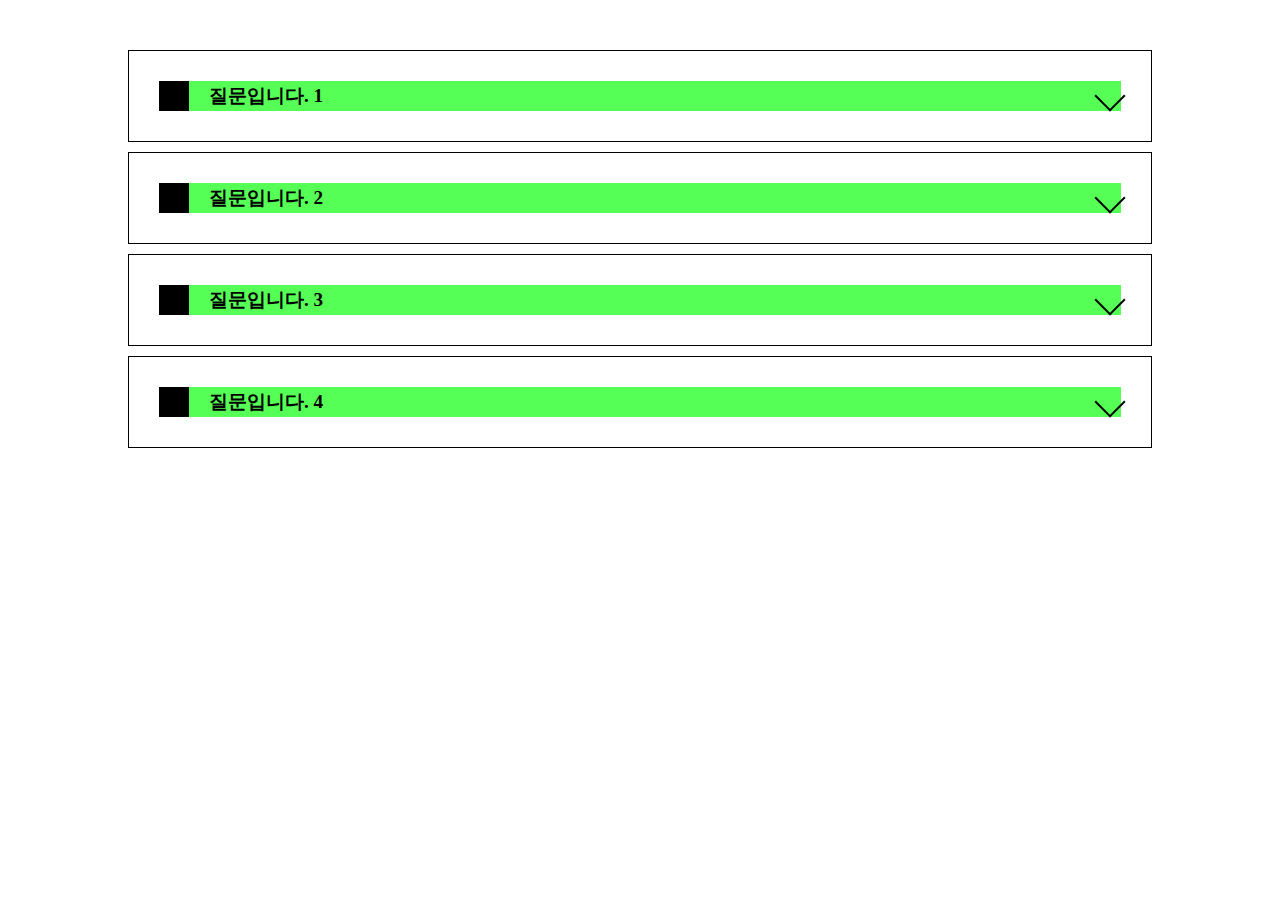
<file: 02-FAQ/index.html>
<!DOCTYPE html>
<html lang="ko">
  <head>
    <meta charset="UTF-8" />
    <meta name="viewport" content="width=device-width, initial-scale=1.0" />
    <title>FAQ</title>
    <link rel="stylesheet" href="./css/style.css" />

    <!-- script:src -->
    <script src="./js/jquery-3.7.1.min.js"></script>
    <script src="./js/script.js"></script>
  </head>
  <body>
    <!-- .faq-wrap>ul>li*4>strong+.answer-wrap -->
    <div class="faq-wrap">
      <ul>
        <li>
          <strong>질문입니다. 1</strong>
          <div class="answer-wrap">
            <p>
              Lorem, ipsum dolor sit amet consectetur adipisicing elit. Qui,
              tempora amet? Sed possimus tenetur quis quo, in labore rem
              cupiditate dolores vero, ex expedita quia maxime molestiae? Sint,
              laudantium qui?
            </p>
          </div>
        </li>
        <li>
          <strong>질문입니다. 2</strong>
          <div class="answer-wrap">
            <p>
              Lorem ipsum dolor sit amet consectetur adipisicing elit. Explicabo
              nesciunt blanditiis aliquam provident. Necessitatibus nobis
              pariatur, dignissimos libero quisquam vitae.
            </p>
          </div>
        </li>
        <li>
          <strong>질문입니다. 3</strong>
          <div class="answer-wrap">
            <p>
              Lorem ipsum dolor sit, amet consectetur adipisicing elit. Quasi
              temporibus nulla delectus aliquam eligendi, dolores voluptatum
              corrupti animi molestiae dicta id illum deleniti ab quod aliquid
              atque quibusdam quo? Adipisci, hic quam consequuntur odit fuga
              earum distinctio non nisi soluta!
            </p>
          </div>
        </li>
        <li>
          <strong>질문입니다. 4</strong>
          <div class="answer-wrap">
            <p>
              Lorem ipsum, dolor sit amet consectetur adipisicing elit. Pariatur
              commodi accusamus dolorum necessitatibus, facilis obcaecati
              voluptas, voluptatum maxime illo facere dolore excepturi delectus
              laborum. Harum itaque adipisci perferendis illo nihil quia atque,
              autem modi non! Ipsum, libero magnam? Perspiciatis assumenda rem
              sed harum quia, ratione, obcaecati odit laudantium animi porro
              sunt quos nulla aspernatur itaque amet debitis, nihil adipisci ut
              quibusdam laboriosam exercitationem enim! Provident quis quam
              facere necessitatibus saepe laborum ipsum reprehenderit
              exercitationem a, nulla libero, minima voluptate fugit deserunt
              dicta cum assumenda officiis. Ut, aperiam ab repudiandae quas
              quibusdam ipsum natus sunt deleniti sint nisi facilis sit
              architecto!
            </p>
          </div>
        </li>
      </ul>
    </div>
  </body>
</html>
</file>
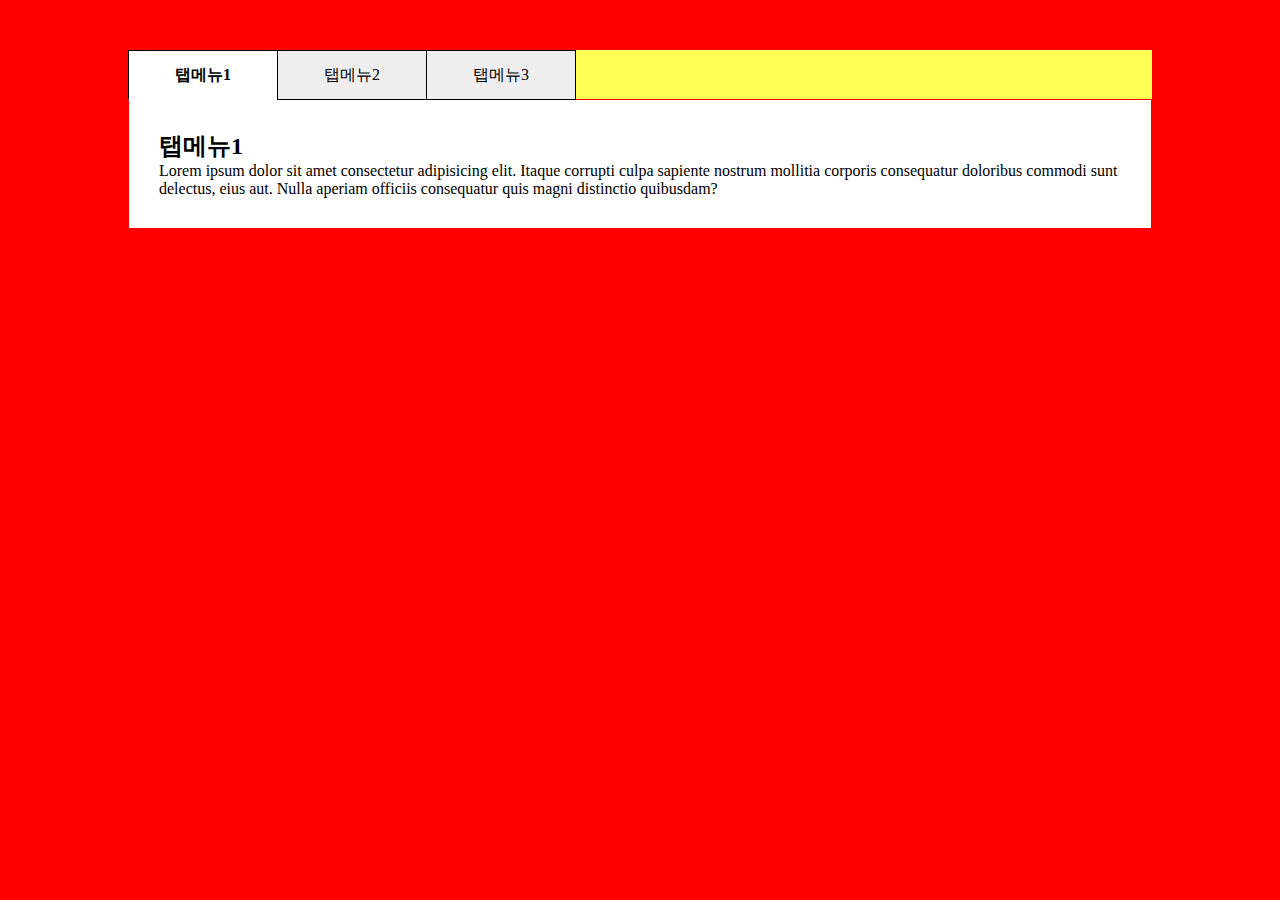
<file: 03-TAB/index.html>
<!DOCTYPE html>
<html lang="ko">
  <head>
    <meta charset="UTF-8" />
    <meta name="viewport" content="width=device-width, initial-scale=1.0" />
    <title>탭메뉴</title>
    <link rel="stylesheet" href="./css/style.css" />

    <script src="./js/jquery-3.7.1.min.js"></script>
    <script src="./js/script.js"></script>
  </head>
  <body>
    <!-- .tab>ul.tab-menu+.tab-con -->
    <div class="tab">
      <ul class="tab-menu">
        <!-- li*3>a{탭메뉴$} -->
        <li><a href="">탭메뉴1</a></li>
        <li><a href="">탭메뉴2</a></li>
        <li><a href="">탭메뉴3</a></li>
      </ul>

      <div class="tab-con">
        <!-- .tab-con-item*3 -->
        <div class="tab-con-item">
          <h2>탭메뉴1</h2>
          <p>
            Lorem ipsum dolor sit amet consectetur adipisicing elit. Itaque
            corrupti culpa sapiente nostrum mollitia corporis consequatur
            doloribus commodi sunt delectus, eius aut. Nulla aperiam officiis
            consequatur quis magni distinctio quibusdam?
          </p>
        </div>

        <div class="tab-con-item">
          <h2>탭메뉴2</h2>
          <p>
            Lorem ipsum dolor sit amet consectetur adipisicing elit. Culpa sit
            deleniti rem aperiam nesciunt labore odit, officiis ratione corporis
            ab a placeat? Nihil magni doloribus laboriosam ipsum, ducimus
            nostrum? Delectus saepe veritatis molestias recusandae iste,
            doloremque dicta fuga natus, ipsa quas ullam, magni deserunt aut
            officiis molestiae reiciendis tempore vero modi adipisci. Odit
            explicabo voluptatibus sapiente qui nostrum amet. Consectetur
            corrupti necessitatibus ad voluptate illo ea libero eius voluptatum
            commodi, iure possimus ab assumenda qui a voluptas officia quibusdam
            aspernatur, molestiae enim dolorum accusantium? Culpa, voluptate.
            Exercitationem numquam velit aspernatur inventore ad iure,
            perferendis asperiores, quam voluptates suscipit aliquid molestias!
          </p>
        </div>

        <div class="tab-con-item">
          <h2>탭메뉴3</h2>
          <p>
            Lorem ipsum dolor sit amet, consectetur adipisicing elit. Dicta
            aperiam ad maiores eos obcaecati asperiores ratione, possimus
            dolorem sed iure veritatis ipsum repellat! Consequuntur, placeat
            odio, at aliquid ad iure adipisci doloremque impedit praesentium ab
            deleniti harum dolores consectetur ducimus sint ut, minus minima
            necessitatibus temporibus inventore et eveniet esse.
          </p>
        </div>
      </div>
    </div>
  </body>
</html>
</file>
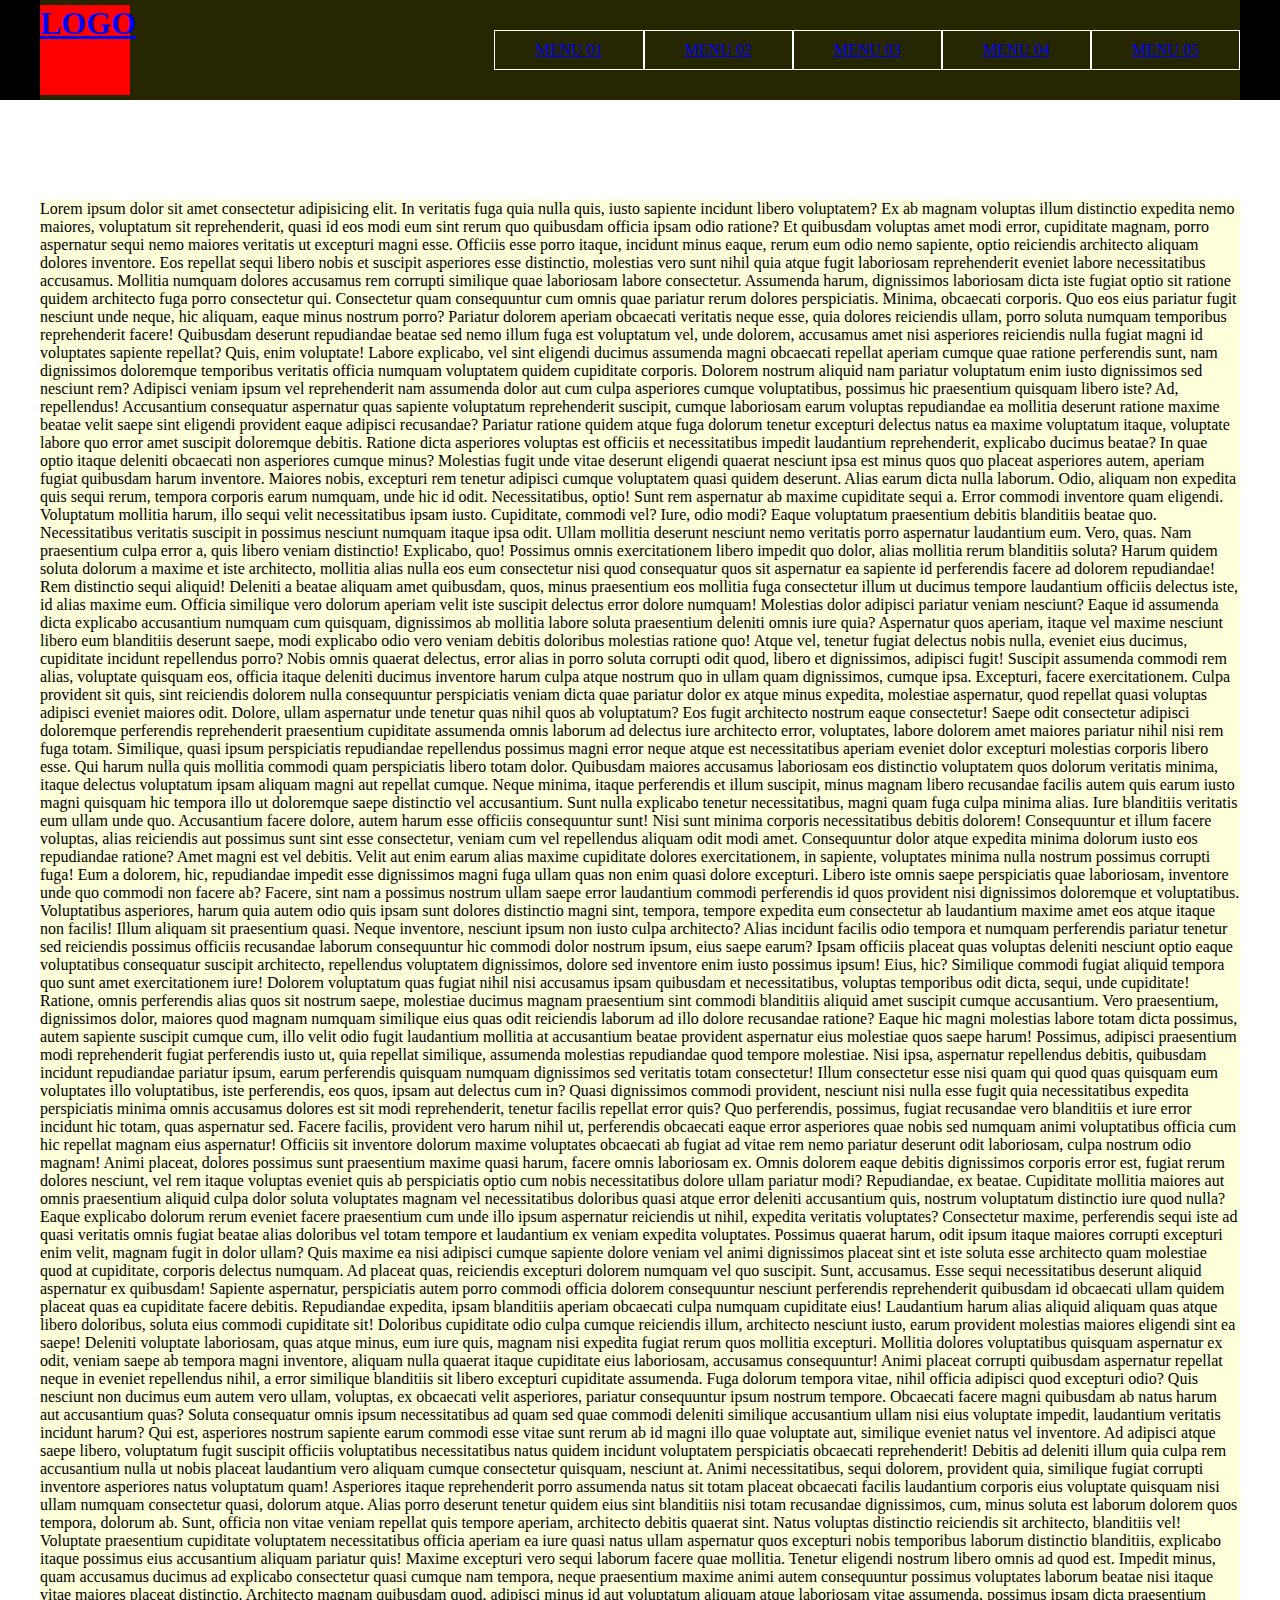
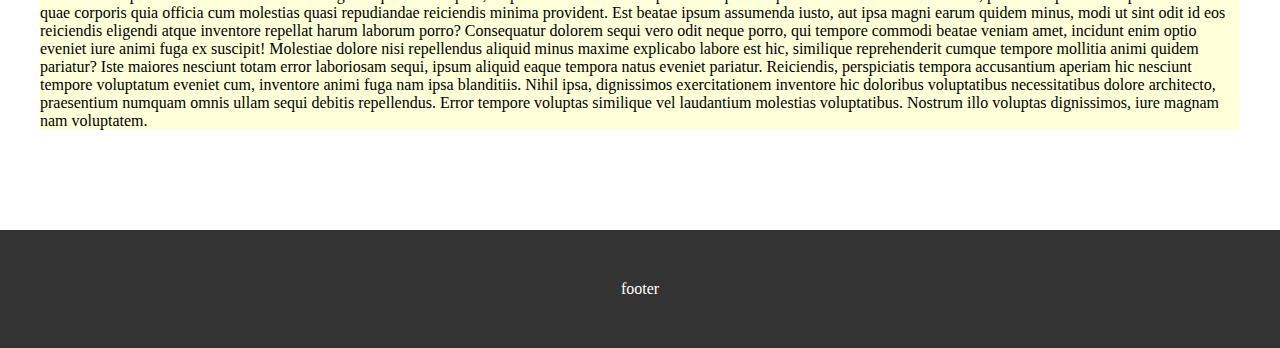
<file: 01-GNB/01/index.html>
<!DOCTYPE html>
<html lang="ko">
  <head>
    <meta charset="UTF-8" />
    <meta http-equiv="X-UA-Compatible" content="IE=edge" />
    <meta name="viewport" content="width=device-width, initial-scale=1.0" />
    <title>GNB : 각자 떨어지는 서브메뉴</title>
    <link rel="stylesheet" href="./css/style.css" />
    <script src="./js/jquery-3.7.1.min.js"></script>
    <script src="./js/script.js"></script>
  </head>

  <body>
    <header>
      <div class="inner">
        <nav>
          <h1 class="logo"><a href="#">LOGO</a></h1>
          <ul class="gnb">
            <li>
              <a href="#">MENU 01</a>
              <!-- ul.submenu>li*4>a{submenu$$} -->
              <ul class="submenu">
                <li><a href="">submenu01</a></li>
                <li><a href="">submenu02</a></li>
                <li><a href="">submenu03</a></li>
                <li><a href="">submenu04</a></li>
              </ul>
            </li>

            <li>
              <a href="#">MENU 02</a>
              <ul class="submenu">
                <li><a href="">submenu01</a></li>
                <li><a href="">submenu02</a></li>
                <li><a href="">submenu04</a></li>
              </ul>
            </li>

            <li>
              <a href="#">MENU 03</a>
              <ul class="submenu">
                <li><a href="">submenu01</a></li>
                <li><a href="">submenu02</a></li>
                <li><a href="">submenu03</a></li>
                <li><a href="">submenu04</a></li>
              </ul>
            </li>
            <li>
              <a href="#">MENU 04</a>

              <ul class="submenu">
                <li><a href="">submenu01</a></li>
                <li><a href="">submenu02</a></li>
                <li><a href="">submenu03</a></li>
                <li><a href="">submenu04</a></li>
                <li><a href="">submenu05</a></li>
              </ul>
            </li>
            <li>
              <a href="#">MENU 05</a>
              <ul class="submenu">
                <li><a href="">submenu01</a></li>
                <li><a href="">submenu02</a></li>
                <li><a href="">submenu03</a></li>
                <li><a href="">submenu04</a></li>
              </ul>
            </li>
          </ul>
        </nav>
      </div>
    </header>

    <main>
      <div class="inner">
        <p>
          Lorem ipsum dolor sit amet consectetur adipisicing elit. In veritatis
          fuga quia nulla quis, iusto sapiente incidunt libero voluptatem? Ex ab
          magnam voluptas illum distinctio expedita nemo maiores, voluptatum sit
          reprehenderit, quasi id eos modi eum sint rerum quo quibusdam officia
          ipsam odio ratione? Et quibusdam voluptas amet modi error, cupiditate
          magnam, porro aspernatur sequi nemo maiores veritatis ut excepturi
          magni esse. Officiis esse porro itaque, incidunt minus eaque, rerum
          eum odio nemo sapiente, optio reiciendis architecto aliquam dolores
          inventore. Eos repellat sequi libero nobis et suscipit asperiores esse
          distinctio, molestias vero sunt nihil quia atque fugit laboriosam
          reprehenderit eveniet labore necessitatibus accusamus. Mollitia
          numquam dolores accusamus rem corrupti similique quae laboriosam
          labore consectetur. Assumenda harum, dignissimos laboriosam dicta iste
          fugiat optio sit ratione quidem architecto fuga porro consectetur qui.
          Consectetur quam consequuntur cum omnis quae pariatur rerum dolores
          perspiciatis. Minima, obcaecati corporis. Quo eos eius pariatur fugit
          nesciunt unde neque, hic aliquam, eaque minus nostrum porro? Pariatur
          dolorem aperiam obcaecati veritatis neque esse, quia dolores
          reiciendis ullam, porro soluta numquam temporibus reprehenderit
          facere! Quibusdam deserunt repudiandae beatae sed nemo illum fuga est
          voluptatum vel, unde dolorem, accusamus amet nisi asperiores
          reiciendis nulla fugiat magni id voluptates sapiente repellat? Quis,
          enim voluptate! Labore explicabo, vel sint eligendi ducimus assumenda
          magni obcaecati repellat aperiam cumque quae ratione perferendis sunt,
          nam dignissimos doloremque temporibus veritatis officia numquam
          voluptatem quidem cupiditate corporis. Dolorem nostrum aliquid nam
          pariatur voluptatum enim iusto dignissimos sed nesciunt rem? Adipisci
          veniam ipsum vel reprehenderit nam assumenda dolor aut cum culpa
          asperiores cumque voluptatibus, possimus hic praesentium quisquam
          libero iste? Ad, repellendus! Accusantium consequatur aspernatur quas
          sapiente voluptatum reprehenderit suscipit, cumque laboriosam earum
          voluptas repudiandae ea mollitia deserunt ratione maxime beatae velit
          saepe sint eligendi provident eaque adipisci recusandae? Pariatur
          ratione quidem atque fuga dolorum tenetur excepturi delectus natus ea
          maxime voluptatum itaque, voluptate labore quo error amet suscipit
          doloremque debitis. Ratione dicta asperiores voluptas est officiis et
          necessitatibus impedit laudantium reprehenderit, explicabo ducimus
          beatae? In quae optio itaque deleniti obcaecati non asperiores cumque
          minus? Molestias fugit unde vitae deserunt eligendi quaerat nesciunt
          ipsa est minus quos quo placeat asperiores autem, aperiam fugiat
          quibusdam harum inventore. Maiores nobis, excepturi rem tenetur
          adipisci cumque voluptatem quasi quidem deserunt. Alias earum dicta
          nulla laborum. Odio, aliquam non expedita quis sequi rerum, tempora
          corporis earum numquam, unde hic id odit. Necessitatibus, optio! Sunt
          rem aspernatur ab maxime cupiditate sequi a. Error commodi inventore
          quam eligendi. Voluptatum mollitia harum, illo sequi velit
          necessitatibus ipsam iusto. Cupiditate, commodi vel? Iure, odio modi?
          Eaque voluptatum praesentium debitis blanditiis beatae quo.
          Necessitatibus veritatis suscipit in possimus nesciunt numquam itaque
          ipsa odit. Ullam mollitia deserunt nesciunt nemo veritatis porro
          aspernatur laudantium eum. Vero, quas. Nam praesentium culpa error a,
          quis libero veniam distinctio! Explicabo, quo! Possimus omnis
          exercitationem libero impedit quo dolor, alias mollitia rerum
          blanditiis soluta? Harum quidem soluta dolorum a maxime et iste
          architecto, mollitia alias nulla eos eum consectetur nisi quod
          consequatur quos sit aspernatur ea sapiente id perferendis facere ad
          dolorem repudiandae! Rem distinctio sequi aliquid! Deleniti a beatae
          aliquam amet quibusdam, quos, minus praesentium eos mollitia fuga
          consectetur illum ut ducimus tempore laudantium officiis delectus
          iste, id alias maxime eum. Officia similique vero dolorum aperiam
          velit iste suscipit delectus error dolore numquam! Molestias dolor
          adipisci pariatur veniam nesciunt? Eaque id assumenda dicta explicabo
          accusantium numquam cum quisquam, dignissimos ab mollitia labore
          soluta praesentium deleniti omnis iure quia? Aspernatur quos aperiam,
          itaque vel maxime nesciunt libero eum blanditiis deserunt saepe, modi
          explicabo odio vero veniam debitis doloribus molestias ratione quo!
          Atque vel, tenetur fugiat delectus nobis nulla, eveniet eius ducimus,
          cupiditate incidunt repellendus porro? Nobis omnis quaerat delectus,
          error alias in porro soluta corrupti odit quod, libero et dignissimos,
          adipisci fugit! Suscipit assumenda commodi rem alias, voluptate
          quisquam eos, officia itaque deleniti ducimus inventore harum culpa
          atque nostrum quo in ullam quam dignissimos, cumque ipsa. Excepturi,
          facere exercitationem. Culpa provident sit quis, sint reiciendis
          dolorem nulla consequuntur perspiciatis veniam dicta quae pariatur
          dolor ex atque minus expedita, molestiae aspernatur, quod repellat
          quasi voluptas adipisci eveniet maiores odit. Dolore, ullam aspernatur
          unde tenetur quas nihil quos ab voluptatum? Eos fugit architecto
          nostrum eaque consectetur! Saepe odit consectetur adipisci doloremque
          perferendis reprehenderit praesentium cupiditate assumenda omnis
          laborum ad delectus iure architecto error, voluptates, labore dolorem
          amet maiores pariatur nihil nisi rem fuga totam. Similique, quasi
          ipsum perspiciatis repudiandae repellendus possimus magni error neque
          atque est necessitatibus aperiam eveniet dolor excepturi molestias
          corporis libero esse. Qui harum nulla quis mollitia commodi quam
          perspiciatis libero totam dolor. Quibusdam maiores accusamus
          laboriosam eos distinctio voluptatem quos dolorum veritatis minima,
          itaque delectus voluptatum ipsam aliquam magni aut repellat cumque.
          Neque minima, itaque perferendis et illum suscipit, minus magnam
          libero recusandae facilis autem quis earum iusto magni quisquam hic
          tempora illo ut doloremque saepe distinctio vel accusantium. Sunt
          nulla explicabo tenetur necessitatibus, magni quam fuga culpa minima
          alias. Iure blanditiis veritatis eum ullam unde quo. Accusantium
          facere dolore, autem harum esse officiis consequuntur sunt! Nisi sunt
          minima corporis necessitatibus debitis dolorem! Consequuntur et illum
          facere voluptas, alias reiciendis aut possimus sunt sint esse
          consectetur, veniam cum vel repellendus aliquam odit modi amet.
          Consequuntur dolor atque expedita minima dolorum iusto eos repudiandae
          ratione? Amet magni est vel debitis. Velit aut enim earum alias maxime
          cupiditate dolores exercitationem, in sapiente, voluptates minima
          nulla nostrum possimus corrupti fuga! Eum a dolorem, hic, repudiandae
          impedit esse dignissimos magni fuga ullam quas non enim quasi dolore
          excepturi. Libero iste omnis saepe perspiciatis quae laboriosam,
          inventore unde quo commodi non facere ab? Facere, sint nam a possimus
          nostrum ullam saepe error laudantium commodi perferendis id quos
          provident nisi dignissimos doloremque et voluptatibus. Voluptatibus
          asperiores, harum quia autem odio quis ipsam sunt dolores distinctio
          magni sint, tempora, tempore expedita eum consectetur ab laudantium
          maxime amet eos atque itaque non facilis! Illum aliquam sit
          praesentium quasi. Neque inventore, nesciunt ipsum non iusto culpa
          architecto? Alias incidunt facilis odio tempora et numquam perferendis
          pariatur tenetur sed reiciendis possimus officiis recusandae laborum
          consequuntur hic commodi dolor nostrum ipsum, eius saepe earum? Ipsam
          officiis placeat quas voluptas deleniti nesciunt optio eaque
          voluptatibus consequatur suscipit architecto, repellendus voluptatem
          dignissimos, dolore sed inventore enim iusto possimus ipsum! Eius,
          hic? Similique commodi fugiat aliquid tempora quo sunt amet
          exercitationem iure! Dolorem voluptatum quas fugiat nihil nisi
          accusamus ipsam quibusdam et necessitatibus, voluptas temporibus odit
          dicta, sequi, unde cupiditate! Ratione, omnis perferendis alias quos
          sit nostrum saepe, molestiae ducimus magnam praesentium sint commodi
          blanditiis aliquid amet suscipit cumque accusantium. Vero praesentium,
          dignissimos dolor, maiores quod magnam numquam similique eius quas
          odit reiciendis laborum ad illo dolore recusandae ratione? Eaque hic
          magni molestias labore totam dicta possimus, autem sapiente suscipit
          cumque cum, illo velit odio fugit laudantium mollitia at accusantium
          beatae provident aspernatur eius molestiae quos saepe harum! Possimus,
          adipisci praesentium modi reprehenderit fugiat perferendis iusto ut,
          quia repellat similique, assumenda molestias repudiandae quod tempore
          molestiae. Nisi ipsa, aspernatur repellendus debitis, quibusdam
          incidunt repudiandae pariatur ipsum, earum perferendis quisquam
          numquam dignissimos sed veritatis totam consectetur! Illum consectetur
          esse nisi quam qui quod quas quisquam eum voluptates illo
          voluptatibus, iste perferendis, eos quos, ipsam aut delectus cum in?
          Quasi dignissimos commodi provident, nesciunt nisi nulla esse fugit
          quia necessitatibus expedita perspiciatis minima omnis accusamus
          dolores est sit modi reprehenderit, tenetur facilis repellat error
          quis? Quo perferendis, possimus, fugiat recusandae vero blanditiis et
          iure error incidunt hic totam, quas aspernatur sed. Facere facilis,
          provident vero harum nihil ut, perferendis obcaecati eaque error
          asperiores quae nobis sed numquam animi voluptatibus officia cum hic
          repellat magnam eius aspernatur! Officiis sit inventore dolorum maxime
          voluptates obcaecati ab fugiat ad vitae rem nemo pariatur deserunt
          odit laboriosam, culpa nostrum odio magnam! Animi placeat, dolores
          possimus sunt praesentium maxime quasi harum, facere omnis laboriosam
          ex. Omnis dolorem eaque debitis dignissimos corporis error est, fugiat
          rerum dolores nesciunt, vel rem itaque voluptas eveniet quis ab
          perspiciatis optio cum nobis necessitatibus dolore ullam pariatur
          modi? Repudiandae, ex beatae. Cupiditate mollitia maiores aut omnis
          praesentium aliquid culpa dolor soluta voluptates magnam vel
          necessitatibus doloribus quasi atque error deleniti accusantium quis,
          nostrum voluptatum distinctio iure quod nulla? Eaque explicabo dolorum
          rerum eveniet facere praesentium cum unde illo ipsum aspernatur
          reiciendis ut nihil, expedita veritatis voluptates? Consectetur
          maxime, perferendis sequi iste ad quasi veritatis omnis fugiat beatae
          alias doloribus vel totam tempore et laudantium ex veniam expedita
          voluptates. Possimus quaerat harum, odit ipsum itaque maiores corrupti
          excepturi enim velit, magnam fugit in dolor ullam? Quis maxime ea nisi
          adipisci cumque sapiente dolore veniam vel animi dignissimos placeat
          sint et iste soluta esse architecto quam molestiae quod at cupiditate,
          corporis delectus numquam. Ad placeat quas, reiciendis excepturi
          dolorem numquam vel quo suscipit. Sunt, accusamus. Esse sequi
          necessitatibus deserunt aliquid aspernatur ex quibusdam! Sapiente
          aspernatur, perspiciatis autem porro commodi officia dolorem
          consequuntur nesciunt perferendis reprehenderit quibusdam id obcaecati
          ullam quidem placeat quas ea cupiditate facere debitis. Repudiandae
          expedita, ipsam blanditiis aperiam obcaecati culpa numquam cupiditate
          eius! Laudantium harum alias aliquid aliquam quas atque libero
          doloribus, soluta eius commodi cupiditate sit! Doloribus cupiditate
          odio culpa cumque reiciendis illum, architecto nesciunt iusto, earum
          provident molestias maiores eligendi sint ea saepe! Deleniti voluptate
          laboriosam, quas atque minus, eum iure quis, magnam nisi expedita
          fugiat rerum quos mollitia excepturi. Mollitia dolores voluptatibus
          quisquam aspernatur ex odit, veniam saepe ab tempora magni inventore,
          aliquam nulla quaerat itaque cupiditate eius laboriosam, accusamus
          consequuntur! Animi placeat corrupti quibusdam aspernatur repellat
          neque in eveniet repellendus nihil, a error similique blanditiis sit
          libero excepturi cupiditate assumenda. Fuga dolorum tempora vitae,
          nihil officia adipisci quod excepturi odio? Quis nesciunt non ducimus
          eum autem vero ullam, voluptas, ex obcaecati velit asperiores,
          pariatur consequuntur ipsum nostrum tempore. Obcaecati facere magni
          quibusdam ab natus harum aut accusantium quas? Soluta consequatur
          omnis ipsum necessitatibus ad quam sed quae commodi deleniti similique
          accusantium ullam nisi eius voluptate impedit, laudantium veritatis
          incidunt harum? Qui est, asperiores nostrum sapiente earum commodi
          esse vitae sunt rerum ab id magni illo quae voluptate aut, similique
          eveniet natus vel inventore. Ad adipisci atque saepe libero,
          voluptatum fugit suscipit officiis voluptatibus necessitatibus natus
          quidem incidunt voluptatem perspiciatis obcaecati reprehenderit!
          Debitis ad deleniti illum quia culpa rem accusantium nulla ut nobis
          placeat laudantium vero aliquam cumque consectetur quisquam, nesciunt
          at. Animi necessitatibus, sequi dolorem, provident quia, similique
          fugiat corrupti inventore asperiores natus voluptatum quam! Asperiores
          itaque reprehenderit porro assumenda natus sit totam placeat obcaecati
          facilis laudantium corporis eius voluptate quisquam nisi ullam numquam
          consectetur quasi, dolorum atque. Alias porro deserunt tenetur quidem
          eius sint blanditiis nisi totam recusandae dignissimos, cum, minus
          soluta est laborum dolorem quos tempora, dolorum ab. Sunt, officia non
          vitae veniam repellat quis tempore aperiam, architecto debitis quaerat
          sint. Natus voluptas distinctio reiciendis sit architecto, blanditiis
          vel! Voluptate praesentium cupiditate voluptatem necessitatibus
          officia aperiam ea iure quasi natus ullam aspernatur quos excepturi
          nobis temporibus laborum distinctio blanditiis, explicabo itaque
          possimus eius accusantium aliquam pariatur quis! Maxime excepturi vero
          sequi laborum facere quae mollitia. Tenetur eligendi nostrum libero
          omnis ad quod est. Impedit minus, quam accusamus ducimus ad explicabo
          consectetur quasi cumque nam tempora, neque praesentium maxime animi
          autem consequuntur possimus voluptates laborum beatae nisi itaque
          vitae maiores placeat distinctio. Architecto magnam quibusdam quod,
          adipisci minus id aut voluptatum aliquam atque laboriosam vitae
          assumenda, possimus ipsam dicta praesentium quae corporis quia officia
          cum molestias quasi repudiandae reiciendis minima provident. Est
          beatae ipsum assumenda iusto, aut ipsa magni earum quidem minus, modi
          ut sint odit id eos reiciendis eligendi atque inventore repellat harum
          laborum porro? Consequatur dolorem sequi vero odit neque porro, qui
          tempore commodi beatae veniam amet, incidunt enim optio eveniet iure
          animi fuga ex suscipit! Molestiae dolore nisi repellendus aliquid
          minus maxime explicabo labore est hic, similique reprehenderit cumque
          tempore mollitia animi quidem pariatur? Iste maiores nesciunt totam
          error laboriosam sequi, ipsum aliquid eaque tempora natus eveniet
          pariatur. Reiciendis, perspiciatis tempora accusantium aperiam hic
          nesciunt tempore voluptatum eveniet cum, inventore animi fuga nam ipsa
          blanditiis. Nihil ipsa, dignissimos exercitationem inventore hic
          doloribus voluptatibus necessitatibus dolore architecto, praesentium
          numquam omnis ullam sequi debitis repellendus. Error tempore voluptas
          similique vel laudantium molestias voluptatibus. Nostrum illo voluptas
          dignissimos, iure magnam nam voluptatem.
        </p>
      </div>
    </main>

    <footer>footer</footer>
  </body>
</html>
</file>
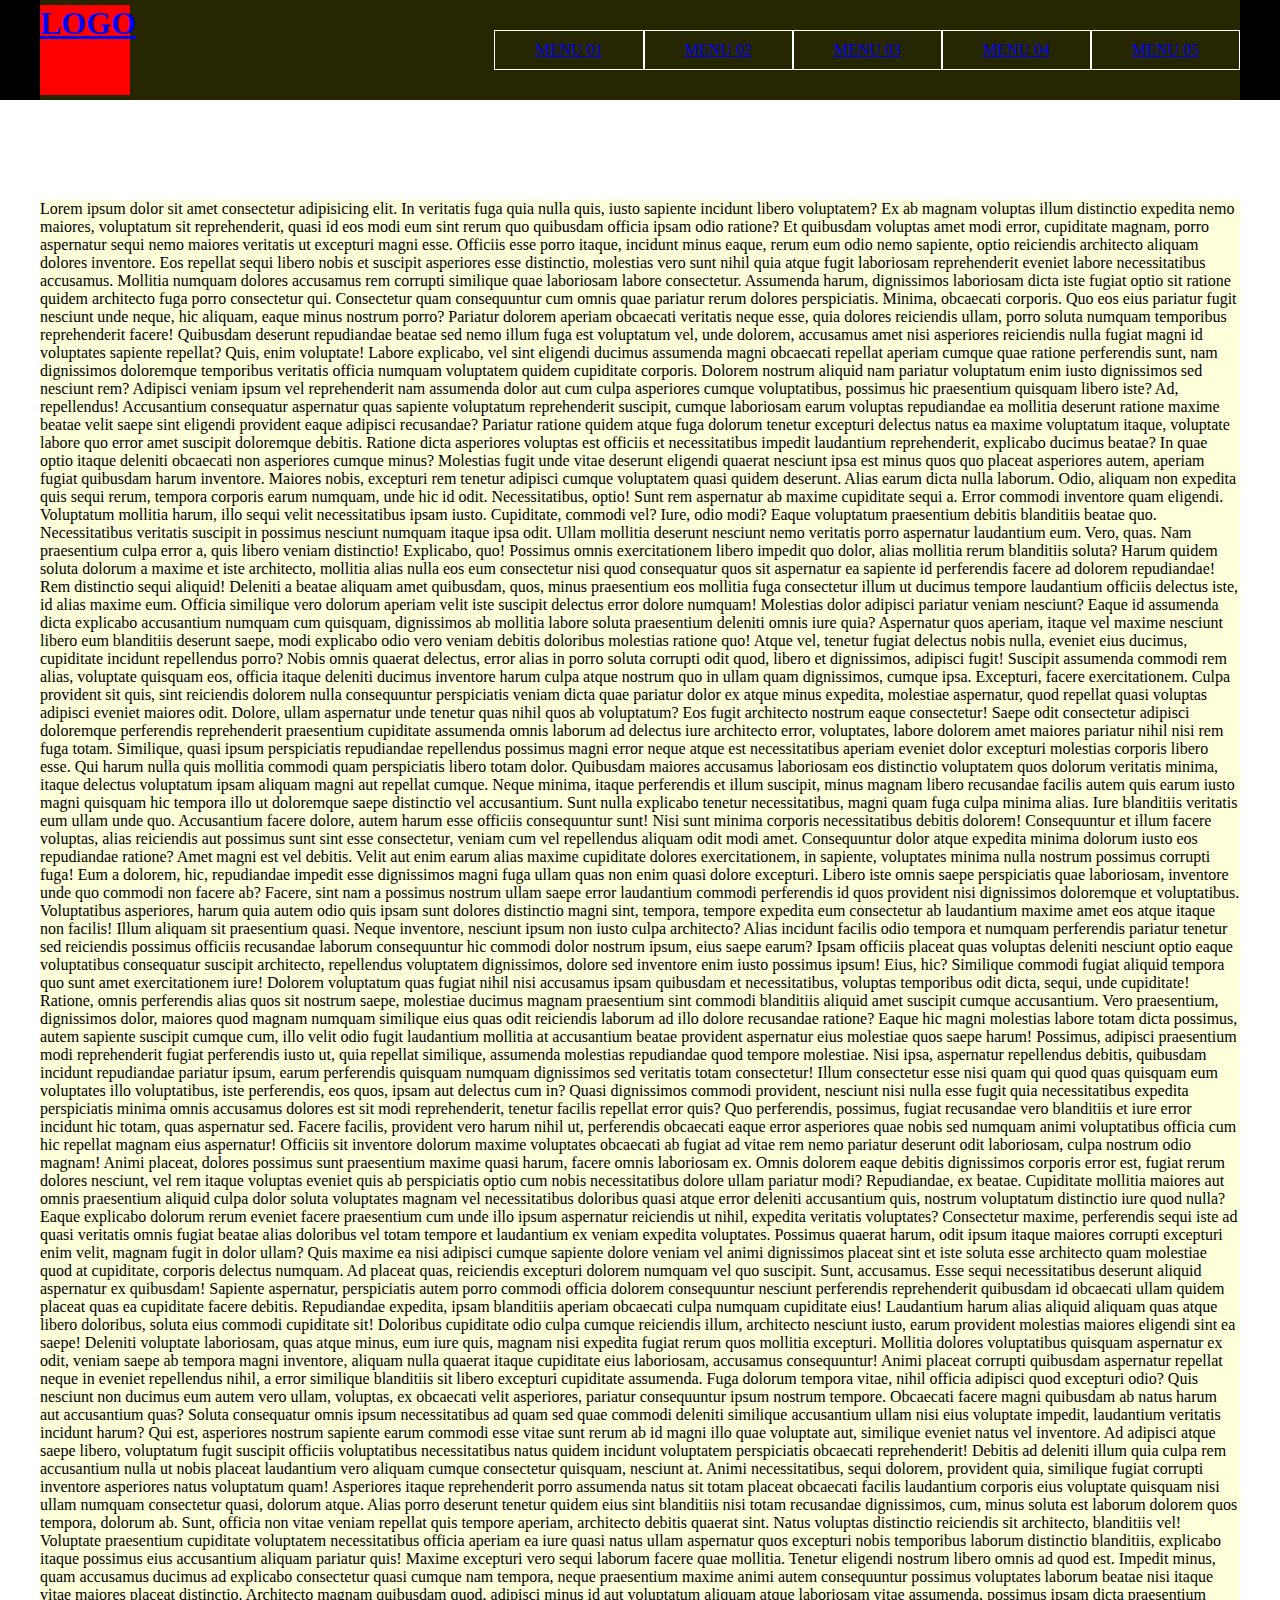
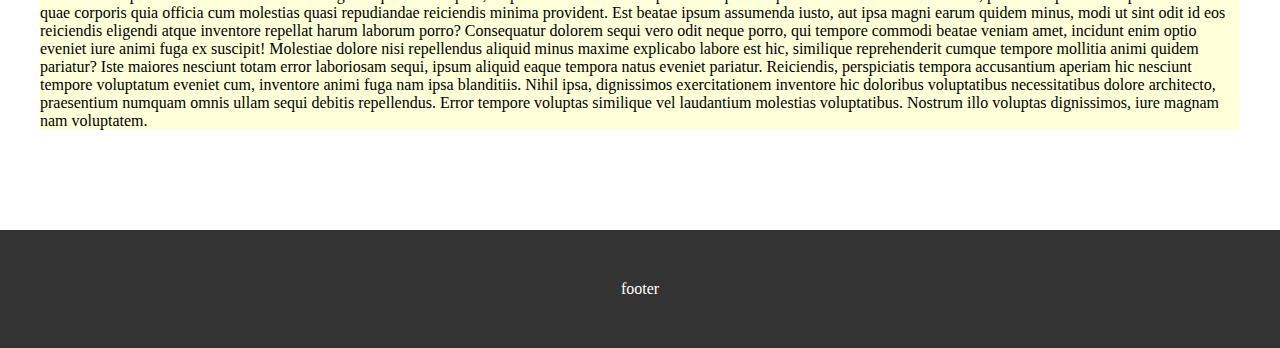
<file: 01-GNB/02/index.html>
<!DOCTYPE html>
<html lang="ko">

<head>
  <meta charset="UTF-8" />
  <meta http-equiv="X-UA-Compatible" content="IE=edge" />
  <meta name="viewport" content="width=device-width, initial-scale=1.0" />
  <title>GNB</title>
  <link rel="stylesheet" href="./css/style.css" />
  <script src="./js/jquery-3.7.1.min.js"></script>
  <script src="./js/script.js"></script>
</head>

<body>
  <header>
    <div class="inner">
      <nav>
        <h1 class="logo"><a href="#">LOGO</a></h1>
        <ul class="gnb">
          <li>
            <a href="#">MENU 01</a>
            <!-- ul.submenu>li*4>a{submenu$$} -->
            <ul class="submenu">
              <li><a href="">submenu01</a></li>
              <li><a href="">submenu02</a></li>
              <li><a href="">submenu03</a></li>
              <li><a href="">submenu04</a></li>
            </ul>
          </li>

          <li>
            <a href="#">MENU 02</a>
            <ul class="submenu">
              <li><a href="">submenu01</a></li>
              <li><a href="">submenu02</a></li>
              <li><a href="">submenu04</a></li>
            </ul>
          </li>

          <li>
            <a href="#">MENU 03</a>
            <ul class="submenu">
              <li><a href="">submenu01</a></li>
              <li><a href="">submenu02</a></li>
              <li><a href="">submenu03</a></li>
              <li><a href="">submenu04</a></li>
            </ul>

          </li>
          <li>
            <a href="#">MENU 04</a>

            <ul class="submenu">
              <li><a href="">submenu01</a></li>
              <li><a href="">submenu02</a></li>
              <li><a href="">submenu03</a></li>
              <li><a href="">submenu04</a></li>
              <li><a href="">submenu05</a></li>
            </ul>

          </li>
          <li>
            <a href="#">MENU 05</a>
            <ul class="submenu">
              <li><a href="">submenu01</a></li>
              <li><a href="">submenu02</a></li>
              <li><a href="">submenu03</a></li>
              <li><a href="">submenu04</a></li>
            </ul>

          </li>
        </ul>
      </nav>
    </div>
  </header>

  <main>
    <div class="inner">
      <p>
        Lorem ipsum dolor sit amet consectetur adipisicing elit. In veritatis
        fuga quia nulla quis, iusto sapiente incidunt libero voluptatem? Ex ab
        magnam voluptas illum distinctio expedita nemo maiores, voluptatum sit
        reprehenderit, quasi id eos modi eum sint rerum quo quibusdam officia
        ipsam odio ratione? Et quibusdam voluptas amet modi error, cupiditate
        magnam, porro aspernatur sequi nemo maiores veritatis ut excepturi
        magni esse. Officiis esse porro itaque, incidunt minus eaque, rerum
        eum odio nemo sapiente, optio reiciendis architecto aliquam dolores
        inventore. Eos repellat sequi libero nobis et suscipit asperiores esse
        distinctio, molestias vero sunt nihil quia atque fugit laboriosam
        reprehenderit eveniet labore necessitatibus accusamus. Mollitia
        numquam dolores accusamus rem corrupti similique quae laboriosam
        labore consectetur. Assumenda harum, dignissimos laboriosam dicta iste
        fugiat optio sit ratione quidem architecto fuga porro consectetur qui.
        Consectetur quam consequuntur cum omnis quae pariatur rerum dolores
        perspiciatis. Minima, obcaecati corporis. Quo eos eius pariatur fugit
        nesciunt unde neque, hic aliquam, eaque minus nostrum porro? Pariatur
        dolorem aperiam obcaecati veritatis neque esse, quia dolores
        reiciendis ullam, porro soluta numquam temporibus reprehenderit
        facere! Quibusdam deserunt repudiandae beatae sed nemo illum fuga est
        voluptatum vel, unde dolorem, accusamus amet nisi asperiores
        reiciendis nulla fugiat magni id voluptates sapiente repellat? Quis,
        enim voluptate! Labore explicabo, vel sint eligendi ducimus assumenda
        magni obcaecati repellat aperiam cumque quae ratione perferendis sunt,
        nam dignissimos doloremque temporibus veritatis officia numquam
        voluptatem quidem cupiditate corporis. Dolorem nostrum aliquid nam
        pariatur voluptatum enim iusto dignissimos sed nesciunt rem? Adipisci
        veniam ipsum vel reprehenderit nam assumenda dolor aut cum culpa
        asperiores cumque voluptatibus, possimus hic praesentium quisquam
        libero iste? Ad, repellendus! Accusantium consequatur aspernatur quas
        sapiente voluptatum reprehenderit suscipit, cumque laboriosam earum
        voluptas repudiandae ea mollitia deserunt ratione maxime beatae velit
        saepe sint eligendi provident eaque adipisci recusandae? Pariatur
        ratione quidem atque fuga dolorum tenetur excepturi delectus natus ea
        maxime voluptatum itaque, voluptate labore quo error amet suscipit
        doloremque debitis. Ratione dicta asperiores voluptas est officiis et
        necessitatibus impedit laudantium reprehenderit, explicabo ducimus
        beatae? In quae optio itaque deleniti obcaecati non asperiores cumque
        minus? Molestias fugit unde vitae deserunt eligendi quaerat nesciunt
        ipsa est minus quos quo placeat asperiores autem, aperiam fugiat
        quibusdam harum inventore. Maiores nobis, excepturi rem tenetur
        adipisci cumque voluptatem quasi quidem deserunt. Alias earum dicta
        nulla laborum. Odio, aliquam non expedita quis sequi rerum, tempora
        corporis earum numquam, unde hic id odit. Necessitatibus, optio! Sunt
        rem aspernatur ab maxime cupiditate sequi a. Error commodi inventore
        quam eligendi. Voluptatum mollitia harum, illo sequi velit
        necessitatibus ipsam iusto. Cupiditate, commodi vel? Iure, odio modi?
        Eaque voluptatum praesentium debitis blanditiis beatae quo.
        Necessitatibus veritatis suscipit in possimus nesciunt numquam itaque
        ipsa odit. Ullam mollitia deserunt nesciunt nemo veritatis porro
        aspernatur laudantium eum. Vero, quas. Nam praesentium culpa error a,
        quis libero veniam distinctio! Explicabo, quo! Possimus omnis
        exercitationem libero impedit quo dolor, alias mollitia rerum
        blanditiis soluta? Harum quidem soluta dolorum a maxime et iste
        architecto, mollitia alias nulla eos eum consectetur nisi quod
        consequatur quos sit aspernatur ea sapiente id perferendis facere ad
        dolorem repudiandae! Rem distinctio sequi aliquid! Deleniti a beatae
        aliquam amet quibusdam, quos, minus praesentium eos mollitia fuga
        consectetur illum ut ducimus tempore laudantium officiis delectus
        iste, id alias maxime eum. Officia similique vero dolorum aperiam
        velit iste suscipit delectus error dolore numquam! Molestias dolor
        adipisci pariatur veniam nesciunt? Eaque id assumenda dicta explicabo
        accusantium numquam cum quisquam, dignissimos ab mollitia labore
        soluta praesentium deleniti omnis iure quia? Aspernatur quos aperiam,
        itaque vel maxime nesciunt libero eum blanditiis deserunt saepe, modi
        explicabo odio vero veniam debitis doloribus molestias ratione quo!
        Atque vel, tenetur fugiat delectus nobis nulla, eveniet eius ducimus,
        cupiditate incidunt repellendus porro? Nobis omnis quaerat delectus,
        error alias in porro soluta corrupti odit quod, libero et dignissimos,
        adipisci fugit! Suscipit assumenda commodi rem alias, voluptate
        quisquam eos, officia itaque deleniti ducimus inventore harum culpa
        atque nostrum quo in ullam quam dignissimos, cumque ipsa. Excepturi,
        facere exercitationem. Culpa provident sit quis, sint reiciendis
        dolorem nulla consequuntur perspiciatis veniam dicta quae pariatur
        dolor ex atque minus expedita, molestiae aspernatur, quod repellat
        quasi voluptas adipisci eveniet maiores odit. Dolore, ullam aspernatur
        unde tenetur quas nihil quos ab voluptatum? Eos fugit architecto
        nostrum eaque consectetur! Saepe odit consectetur adipisci doloremque
        perferendis reprehenderit praesentium cupiditate assumenda omnis
        laborum ad delectus iure architecto error, voluptates, labore dolorem
        amet maiores pariatur nihil nisi rem fuga totam. Similique, quasi
        ipsum perspiciatis repudiandae repellendus possimus magni error neque
        atque est necessitatibus aperiam eveniet dolor excepturi molestias
        corporis libero esse. Qui harum nulla quis mollitia commodi quam
        perspiciatis libero totam dolor. Quibusdam maiores accusamus
        laboriosam eos distinctio voluptatem quos dolorum veritatis minima,
        itaque delectus voluptatum ipsam aliquam magni aut repellat cumque.
        Neque minima, itaque perferendis et illum suscipit, minus magnam
        libero recusandae facilis autem quis earum iusto magni quisquam hic
        tempora illo ut doloremque saepe distinctio vel accusantium. Sunt
        nulla explicabo tenetur necessitatibus, magni quam fuga culpa minima
        alias. Iure blanditiis veritatis eum ullam unde quo. Accusantium
        facere dolore, autem harum esse officiis consequuntur sunt! Nisi sunt
        minima corporis necessitatibus debitis dolorem! Consequuntur et illum
        facere voluptas, alias reiciendis aut possimus sunt sint esse
        consectetur, veniam cum vel repellendus aliquam odit modi amet.
        Consequuntur dolor atque expedita minima dolorum iusto eos repudiandae
        ratione? Amet magni est vel debitis. Velit aut enim earum alias maxime
        cupiditate dolores exercitationem, in sapiente, voluptates minima
        nulla nostrum possimus corrupti fuga! Eum a dolorem, hic, repudiandae
        impedit esse dignissimos magni fuga ullam quas non enim quasi dolore
        excepturi. Libero iste omnis saepe perspiciatis quae laboriosam,
        inventore unde quo commodi non facere ab? Facere, sint nam a possimus
        nostrum ullam saepe error laudantium commodi perferendis id quos
        provident nisi dignissimos doloremque et voluptatibus. Voluptatibus
        asperiores, harum quia autem odio quis ipsam sunt dolores distinctio
        magni sint, tempora, tempore expedita eum consectetur ab laudantium
        maxime amet eos atque itaque non facilis! Illum aliquam sit
        praesentium quasi. Neque inventore, nesciunt ipsum non iusto culpa
        architecto? Alias incidunt facilis odio tempora et numquam perferendis
        pariatur tenetur sed reiciendis possimus officiis recusandae laborum
        consequuntur hic commodi dolor nostrum ipsum, eius saepe earum? Ipsam
        officiis placeat quas voluptas deleniti nesciunt optio eaque
        voluptatibus consequatur suscipit architecto, repellendus voluptatem
        dignissimos, dolore sed inventore enim iusto possimus ipsum! Eius,
        hic? Similique commodi fugiat aliquid tempora quo sunt amet
        exercitationem iure! Dolorem voluptatum quas fugiat nihil nisi
        accusamus ipsam quibusdam et necessitatibus, voluptas temporibus odit
        dicta, sequi, unde cupiditate! Ratione, omnis perferendis alias quos
        sit nostrum saepe, molestiae ducimus magnam praesentium sint commodi
        blanditiis aliquid amet suscipit cumque accusantium. Vero praesentium,
        dignissimos dolor, maiores quod magnam numquam similique eius quas
        odit reiciendis laborum ad illo dolore recusandae ratione? Eaque hic
        magni molestias labore totam dicta possimus, autem sapiente suscipit
        cumque cum, illo velit odio fugit laudantium mollitia at accusantium
        beatae provident aspernatur eius molestiae quos saepe harum! Possimus,
        adipisci praesentium modi reprehenderit fugiat perferendis iusto ut,
        quia repellat similique, assumenda molestias repudiandae quod tempore
        molestiae. Nisi ipsa, aspernatur repellendus debitis, quibusdam
        incidunt repudiandae pariatur ipsum, earum perferendis quisquam
        numquam dignissimos sed veritatis totam consectetur! Illum consectetur
        esse nisi quam qui quod quas quisquam eum voluptates illo
        voluptatibus, iste perferendis, eos quos, ipsam aut delectus cum in?
        Quasi dignissimos commodi provident, nesciunt nisi nulla esse fugit
        quia necessitatibus expedita perspiciatis minima omnis accusamus
        dolores est sit modi reprehenderit, tenetur facilis repellat error
        quis? Quo perferendis, possimus, fugiat recusandae vero blanditiis et
        iure error incidunt hic totam, quas aspernatur sed. Facere facilis,
        provident vero harum nihil ut, perferendis obcaecati eaque error
        asperiores quae nobis sed numquam animi voluptatibus officia cum hic
        repellat magnam eius aspernatur! Officiis sit inventore dolorum maxime
        voluptates obcaecati ab fugiat ad vitae rem nemo pariatur deserunt
        odit laboriosam, culpa nostrum odio magnam! Animi placeat, dolores
        possimus sunt praesentium maxime quasi harum, facere omnis laboriosam
        ex. Omnis dolorem eaque debitis dignissimos corporis error est, fugiat
        rerum dolores nesciunt, vel rem itaque voluptas eveniet quis ab
        perspiciatis optio cum nobis necessitatibus dolore ullam pariatur
        modi? Repudiandae, ex beatae. Cupiditate mollitia maiores aut omnis
        praesentium aliquid culpa dolor soluta voluptates magnam vel
        necessitatibus doloribus quasi atque error deleniti accusantium quis,
        nostrum voluptatum distinctio iure quod nulla? Eaque explicabo dolorum
        rerum eveniet facere praesentium cum unde illo ipsum aspernatur
        reiciendis ut nihil, expedita veritatis voluptates? Consectetur
        maxime, perferendis sequi iste ad quasi veritatis omnis fugiat beatae
        alias doloribus vel totam tempore et laudantium ex veniam expedita
        voluptates. Possimus quaerat harum, odit ipsum itaque maiores corrupti
        excepturi enim velit, magnam fugit in dolor ullam? Quis maxime ea nisi
        adipisci cumque sapiente dolore veniam vel animi dignissimos placeat
        sint et iste soluta esse architecto quam molestiae quod at cupiditate,
        corporis delectus numquam. Ad placeat quas, reiciendis excepturi
        dolorem numquam vel quo suscipit. Sunt, accusamus. Esse sequi
        necessitatibus deserunt aliquid aspernatur ex quibusdam! Sapiente
        aspernatur, perspiciatis autem porro commodi officia dolorem
        consequuntur nesciunt perferendis reprehenderit quibusdam id obcaecati
        ullam quidem placeat quas ea cupiditate facere debitis. Repudiandae
        expedita, ipsam blanditiis aperiam obcaecati culpa numquam cupiditate
        eius! Laudantium harum alias aliquid aliquam quas atque libero
        doloribus, soluta eius commodi cupiditate sit! Doloribus cupiditate
        odio culpa cumque reiciendis illum, architecto nesciunt iusto, earum
        provident molestias maiores eligendi sint ea saepe! Deleniti voluptate
        laboriosam, quas atque minus, eum iure quis, magnam nisi expedita
        fugiat rerum quos mollitia excepturi. Mollitia dolores voluptatibus
        quisquam aspernatur ex odit, veniam saepe ab tempora magni inventore,
        aliquam nulla quaerat itaque cupiditate eius laboriosam, accusamus
        consequuntur! Animi placeat corrupti quibusdam aspernatur repellat
        neque in eveniet repellendus nihil, a error similique blanditiis sit
        libero excepturi cupiditate assumenda. Fuga dolorum tempora vitae,
        nihil officia adipisci quod excepturi odio? Quis nesciunt non ducimus
        eum autem vero ullam, voluptas, ex obcaecati velit asperiores,
        pariatur consequuntur ipsum nostrum tempore. Obcaecati facere magni
        quibusdam ab natus harum aut accusantium quas? Soluta consequatur
        omnis ipsum necessitatibus ad quam sed quae commodi deleniti similique
        accusantium ullam nisi eius voluptate impedit, laudantium veritatis
        incidunt harum? Qui est, asperiores nostrum sapiente earum commodi
        esse vitae sunt rerum ab id magni illo quae voluptate aut, similique
        eveniet natus vel inventore. Ad adipisci atque saepe libero,
        voluptatum fugit suscipit officiis voluptatibus necessitatibus natus
        quidem incidunt voluptatem perspiciatis obcaecati reprehenderit!
        Debitis ad deleniti illum quia culpa rem accusantium nulla ut nobis
        placeat laudantium vero aliquam cumque consectetur quisquam, nesciunt
        at. Animi necessitatibus, sequi dolorem, provident quia, similique
        fugiat corrupti inventore asperiores natus voluptatum quam! Asperiores
        itaque reprehenderit porro assumenda natus sit totam placeat obcaecati
        facilis laudantium corporis eius voluptate quisquam nisi ullam numquam
        consectetur quasi, dolorum atque. Alias porro deserunt tenetur quidem
        eius sint blanditiis nisi totam recusandae dignissimos, cum, minus
        soluta est laborum dolorem quos tempora, dolorum ab. Sunt, officia non
        vitae veniam repellat quis tempore aperiam, architecto debitis quaerat
        sint. Natus voluptas distinctio reiciendis sit architecto, blanditiis
        vel! Voluptate praesentium cupiditate voluptatem necessitatibus
        officia aperiam ea iure quasi natus ullam aspernatur quos excepturi
        nobis temporibus laborum distinctio blanditiis, explicabo itaque
        possimus eius accusantium aliquam pariatur quis! Maxime excepturi vero
        sequi laborum facere quae mollitia. Tenetur eligendi nostrum libero
        omnis ad quod est. Impedit minus, quam accusamus ducimus ad explicabo
        consectetur quasi cumque nam tempora, neque praesentium maxime animi
        autem consequuntur possimus voluptates laborum beatae nisi itaque
        vitae maiores placeat distinctio. Architecto magnam quibusdam quod,
        adipisci minus id aut voluptatum aliquam atque laboriosam vitae
        assumenda, possimus ipsam dicta praesentium quae corporis quia officia
        cum molestias quasi repudiandae reiciendis minima provident. Est
        beatae ipsum assumenda iusto, aut ipsa magni earum quidem minus, modi
        ut sint odit id eos reiciendis eligendi atque inventore repellat harum
        laborum porro? Consequatur dolorem sequi vero odit neque porro, qui
        tempore commodi beatae veniam amet, incidunt enim optio eveniet iure
        animi fuga ex suscipit! Molestiae dolore nisi repellendus aliquid
        minus maxime explicabo labore est hic, similique reprehenderit cumque
        tempore mollitia animi quidem pariatur? Iste maiores nesciunt totam
        error laboriosam sequi, ipsum aliquid eaque tempora natus eveniet
        pariatur. Reiciendis, perspiciatis tempora accusantium aperiam hic
        nesciunt tempore voluptatum eveniet cum, inventore animi fuga nam ipsa
        blanditiis. Nihil ipsa, dignissimos exercitationem inventore hic
        doloribus voluptatibus necessitatibus dolore architecto, praesentium
        numquam omnis ullam sequi debitis repellendus. Error tempore voluptas
        similique vel laudantium molestias voluptatibus. Nostrum illo voluptas
        dignissimos, iure magnam nam voluptatem.
      </p>
    </div>
  </main>

  <footer>footer</footer>
</body>

</html>
</file>
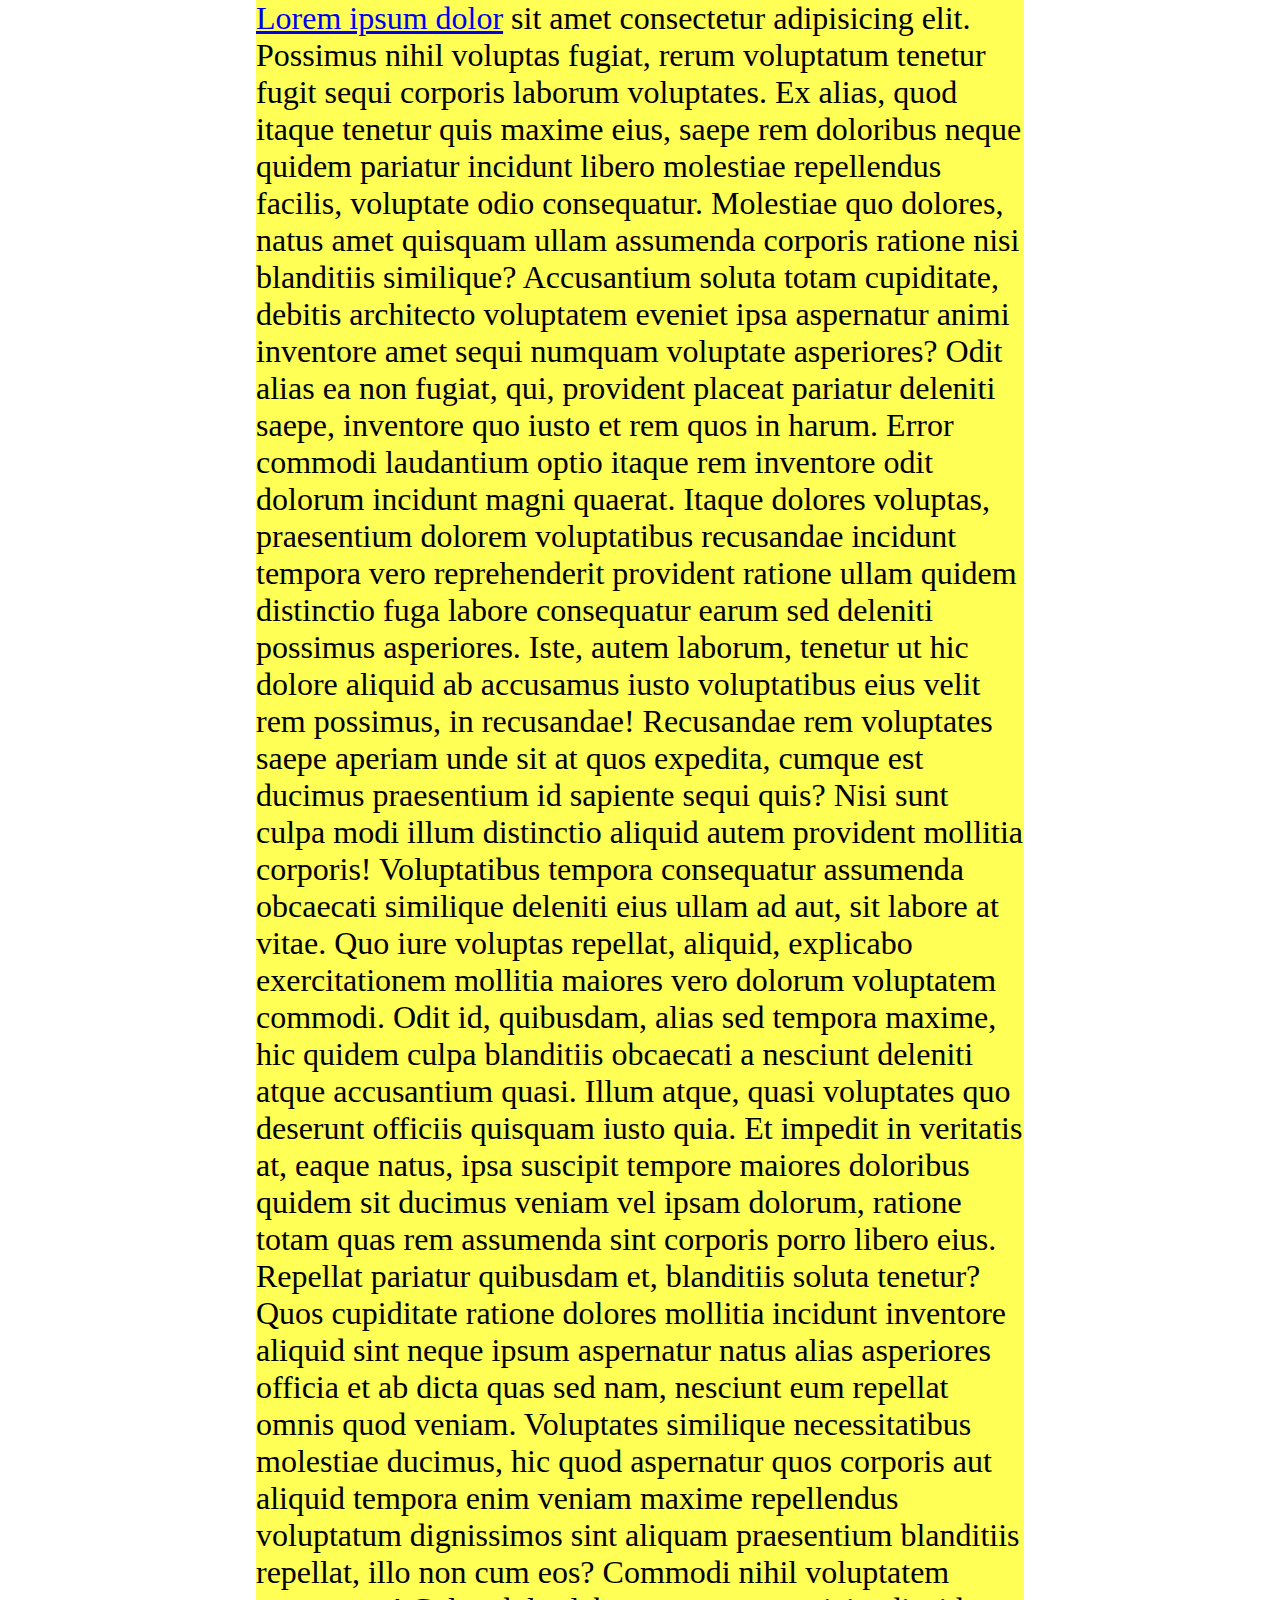
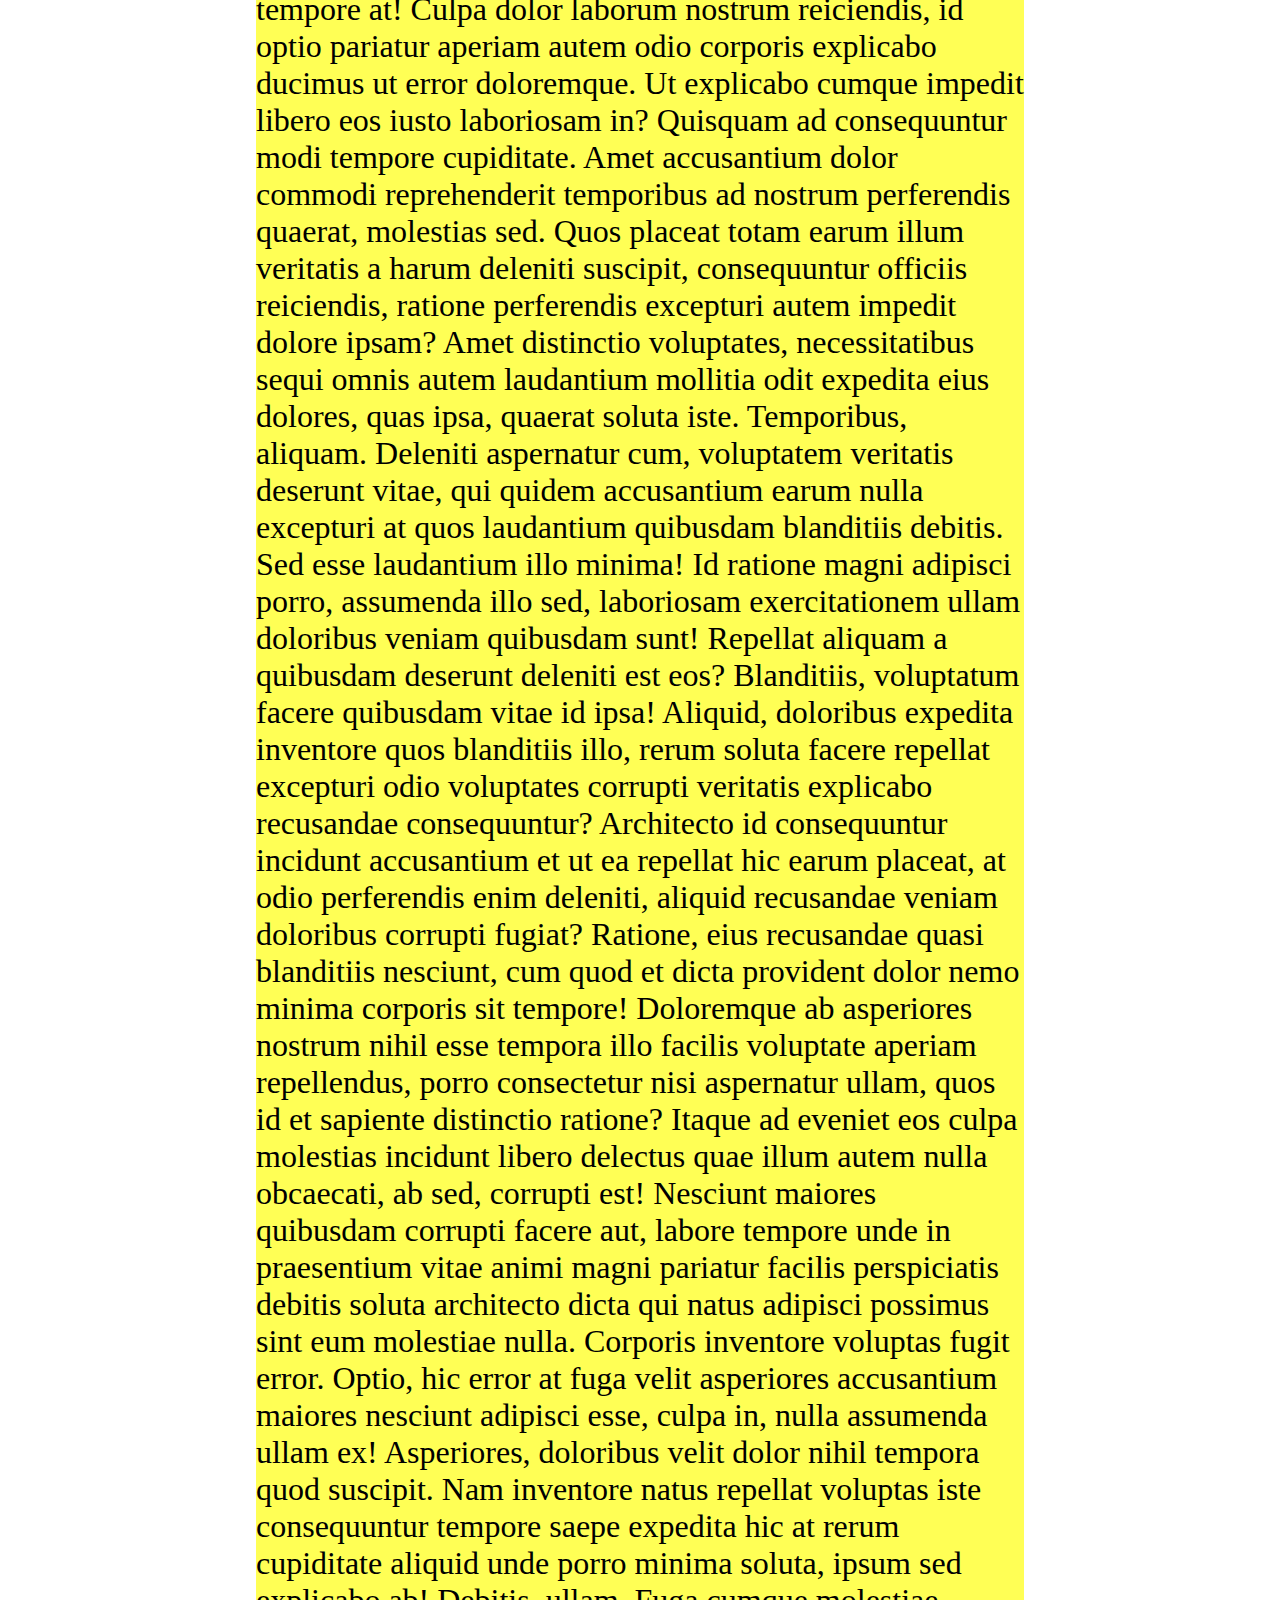
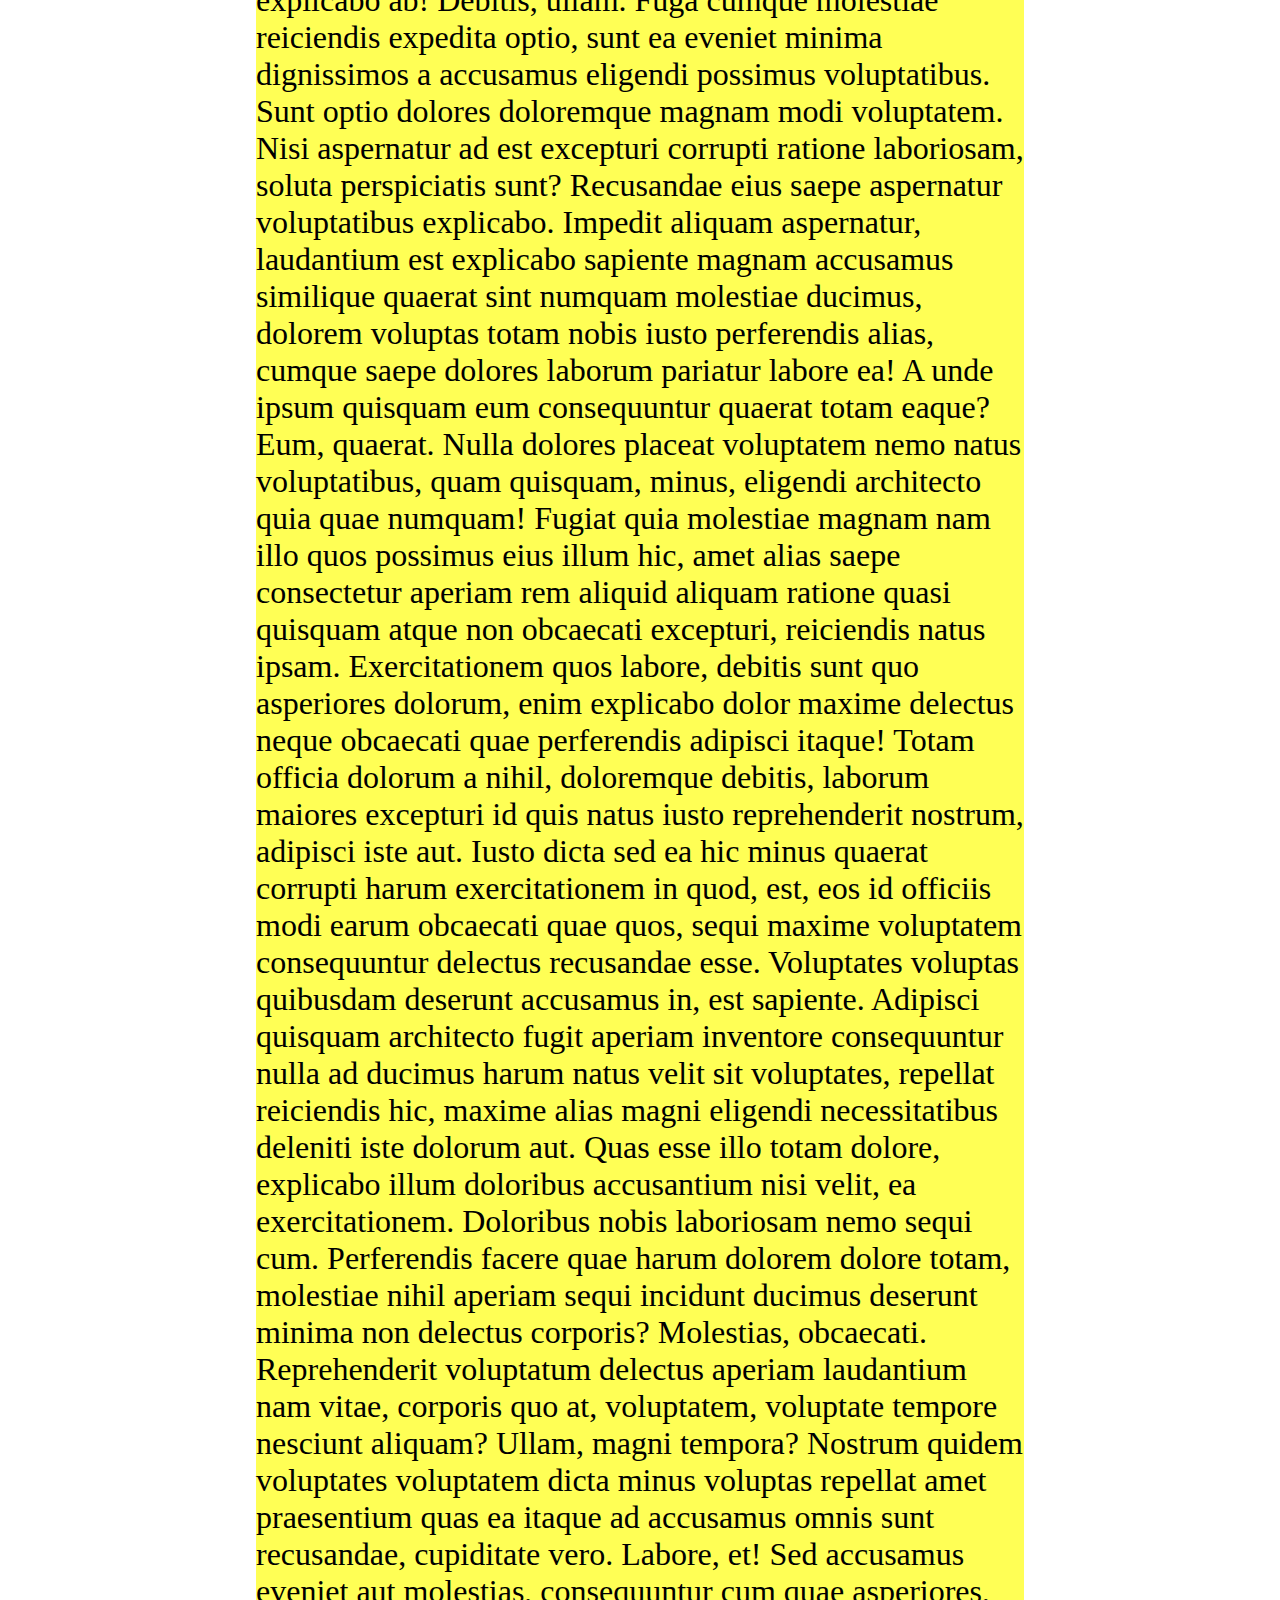
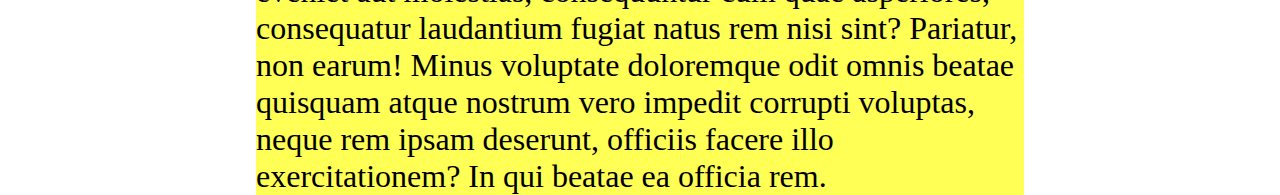
<file: 04-POPUP/01-기본/index.html>
<!DOCTYPE html>
<html lang="ko">
  <head>
    <meta charset="UTF-8" />
    <meta http-equiv="X-UA-Compatible" content="IE=edge" />
    <meta name="viewport" content="width=device-width, initial-scale=1.0" />
    <title>팝업창 띄우기</title>
    <style>
      * {
        margin: 0;
        padding: 0;
        box-sizing: border-box;
      }

      .wrap {
        width: 60%;
        margin: 0 auto;
        background: #ff5;
        font-size: 2rem;
      }

      .popup {
        position: fixed;
        top: 50%;
        left: 50%;
        width: 600px;
        height: 400px;
        border: 10px solid #000;
        background: #fff;
        transform: translate(-50%, -50%);
        padding: 60px;
        transition: 1s;
        opacity: 0;

        pointer-events: none;
        user-select: none;
      }

      .popup.active {
        opacity: 1;
        transition: 0.2s cubic-bezier(0.075, 0.82, 0.165, 1);
        pointer-events: initial;
        user-select: initial;
      }

      .dim {
        position: fixed;
        left: 0;
        right: 0;
        top: 0;
        bottom: 0;
        background: rgba(0, 0, 0, 0.7);
        display: none;
      }
    </style>

    <script src="./js/jquery-3.7.1.min.js"></script>
    <script>
      $(function () {
        // 대상을 변수에 저장
        const $dim = $(".dim");
        const $popup = $(".popup");
        const $btnClose = $(".btn-close");

        $(".wrap a").on("click", function (e) {
          e.preventDefault();

          $dim.fadeIn();
          $popup.addClass("active");
        });

        $btnClose.on("click", function () {
          $dim.fadeOut();
          $popup.removeClass("active");
        });
      });
    </script>
  </head>

  <body>
    <div class="dim"></div>
    <div class="popup">
      <p>팝업내용</p>
      <button class="btn-close" type="button">닫기</button>
    </div>

    <div class="wrap">
      <p>
        <a href="#">Lorem ipsum dolor</a> sit amet consectetur adipisicing elit.
        Possimus nihil voluptas fugiat, rerum voluptatum tenetur fugit sequi
        corporis laborum voluptates. Ex alias, quod itaque tenetur quis maxime
        eius, saepe rem doloribus neque quidem pariatur incidunt libero
        molestiae repellendus facilis, voluptate odio consequatur. Molestiae quo
        dolores, natus amet quisquam ullam assumenda corporis ratione nisi
        blanditiis similique? Accusantium soluta totam cupiditate, debitis
        architecto voluptatem eveniet ipsa aspernatur animi inventore amet sequi
        numquam voluptate asperiores? Odit alias ea non fugiat, qui, provident
        placeat pariatur deleniti saepe, inventore quo iusto et rem quos in
        harum. Error commodi laudantium optio itaque rem inventore odit dolorum
        incidunt magni quaerat. Itaque dolores voluptas, praesentium dolorem
        voluptatibus recusandae incidunt tempora vero reprehenderit provident
        ratione ullam quidem distinctio fuga labore consequatur earum sed
        deleniti possimus asperiores. Iste, autem laborum, tenetur ut hic dolore
        aliquid ab accusamus iusto voluptatibus eius velit rem possimus, in
        recusandae! Recusandae rem voluptates saepe aperiam unde sit at quos
        expedita, cumque est ducimus praesentium id sapiente sequi quis? Nisi
        sunt culpa modi illum distinctio aliquid autem provident mollitia
        corporis! Voluptatibus tempora consequatur assumenda obcaecati similique
        deleniti eius ullam ad aut, sit labore at vitae. Quo iure voluptas
        repellat, aliquid, explicabo exercitationem mollitia maiores vero
        dolorum voluptatem commodi. Odit id, quibusdam, alias sed tempora
        maxime, hic quidem culpa blanditiis obcaecati a nesciunt deleniti atque
        accusantium quasi. Illum atque, quasi voluptates quo deserunt officiis
        quisquam iusto quia. Et impedit in veritatis at, eaque natus, ipsa
        suscipit tempore maiores doloribus quidem sit ducimus veniam vel ipsam
        dolorum, ratione totam quas rem assumenda sint corporis porro libero
        eius. Repellat pariatur quibusdam et, blanditiis soluta tenetur? Quos
        cupiditate ratione dolores mollitia incidunt inventore aliquid sint
        neque ipsum aspernatur natus alias asperiores officia et ab dicta quas
        sed nam, nesciunt eum repellat omnis quod veniam. Voluptates similique
        necessitatibus molestiae ducimus, hic quod aspernatur quos corporis aut
        aliquid tempora enim veniam maxime repellendus voluptatum dignissimos
        sint aliquam praesentium blanditiis repellat, illo non cum eos? Commodi
        nihil voluptatem tempore at! Culpa dolor laborum nostrum reiciendis, id
        optio pariatur aperiam autem odio corporis explicabo ducimus ut error
        doloremque. Ut explicabo cumque impedit libero eos iusto laboriosam in?
        Quisquam ad consequuntur modi tempore cupiditate. Amet accusantium dolor
        commodi reprehenderit temporibus ad nostrum perferendis quaerat,
        molestias sed. Quos placeat totam earum illum veritatis a harum deleniti
        suscipit, consequuntur officiis reiciendis, ratione perferendis
        excepturi autem impedit dolore ipsam? Amet distinctio voluptates,
        necessitatibus sequi omnis autem laudantium mollitia odit expedita eius
        dolores, quas ipsa, quaerat soluta iste. Temporibus, aliquam. Deleniti
        aspernatur cum, voluptatem veritatis deserunt vitae, qui quidem
        accusantium earum nulla excepturi at quos laudantium quibusdam
        blanditiis debitis. Sed esse laudantium illo minima! Id ratione magni
        adipisci porro, assumenda illo sed, laboriosam exercitationem ullam
        doloribus veniam quibusdam sunt! Repellat aliquam a quibusdam deserunt
        deleniti est eos? Blanditiis, voluptatum facere quibusdam vitae id ipsa!
        Aliquid, doloribus expedita inventore quos blanditiis illo, rerum soluta
        facere repellat excepturi odio voluptates corrupti veritatis explicabo
        recusandae consequuntur? Architecto id consequuntur incidunt accusantium
        et ut ea repellat hic earum placeat, at odio perferendis enim deleniti,
        aliquid recusandae veniam doloribus corrupti fugiat? Ratione, eius
        recusandae quasi blanditiis nesciunt, cum quod et dicta provident dolor
        nemo minima corporis sit tempore! Doloremque ab asperiores nostrum nihil
        esse tempora illo facilis voluptate aperiam repellendus, porro
        consectetur nisi aspernatur ullam, quos id et sapiente distinctio
        ratione? Itaque ad eveniet eos culpa molestias incidunt libero delectus
        quae illum autem nulla obcaecati, ab sed, corrupti est! Nesciunt maiores
        quibusdam corrupti facere aut, labore tempore unde in praesentium vitae
        animi magni pariatur facilis perspiciatis debitis soluta architecto
        dicta qui natus adipisci possimus sint eum molestiae nulla. Corporis
        inventore voluptas fugit error. Optio, hic error at fuga velit
        asperiores accusantium maiores nesciunt adipisci esse, culpa in, nulla
        assumenda ullam ex! Asperiores, doloribus velit dolor nihil tempora quod
        suscipit. Nam inventore natus repellat voluptas iste consequuntur
        tempore saepe expedita hic at rerum cupiditate aliquid unde porro minima
        soluta, ipsum sed explicabo ab! Debitis, ullam. Fuga cumque molestiae
        reiciendis expedita optio, sunt ea eveniet minima dignissimos a
        accusamus eligendi possimus voluptatibus. Sunt optio dolores doloremque
        magnam modi voluptatem. Nisi aspernatur ad est excepturi corrupti
        ratione laboriosam, soluta perspiciatis sunt? Recusandae eius saepe
        aspernatur voluptatibus explicabo. Impedit aliquam aspernatur,
        laudantium est explicabo sapiente magnam accusamus similique quaerat
        sint numquam molestiae ducimus, dolorem voluptas totam nobis iusto
        perferendis alias, cumque saepe dolores laborum pariatur labore ea! A
        unde ipsum quisquam eum consequuntur quaerat totam eaque? Eum, quaerat.
        Nulla dolores placeat voluptatem nemo natus voluptatibus, quam quisquam,
        minus, eligendi architecto quia quae numquam! Fugiat quia molestiae
        magnam nam illo quos possimus eius illum hic, amet alias saepe
        consectetur aperiam rem aliquid aliquam ratione quasi quisquam atque non
        obcaecati excepturi, reiciendis natus ipsam. Exercitationem quos labore,
        debitis sunt quo asperiores dolorum, enim explicabo dolor maxime
        delectus neque obcaecati quae perferendis adipisci itaque! Totam officia
        dolorum a nihil, doloremque debitis, laborum maiores excepturi id quis
        natus iusto reprehenderit nostrum, adipisci iste aut. Iusto dicta sed ea
        hic minus quaerat corrupti harum exercitationem in quod, est, eos id
        officiis modi earum obcaecati quae quos, sequi maxime voluptatem
        consequuntur delectus recusandae esse. Voluptates voluptas quibusdam
        deserunt accusamus in, est sapiente. Adipisci quisquam architecto fugit
        aperiam inventore consequuntur nulla ad ducimus harum natus velit sit
        voluptates, repellat reiciendis hic, maxime alias magni eligendi
        necessitatibus deleniti iste dolorum aut. Quas esse illo totam dolore,
        explicabo illum doloribus accusantium nisi velit, ea exercitationem.
        Doloribus nobis laboriosam nemo sequi cum. Perferendis facere quae harum
        dolorem dolore totam, molestiae nihil aperiam sequi incidunt ducimus
        deserunt minima non delectus corporis? Molestias, obcaecati.
        Reprehenderit voluptatum delectus aperiam laudantium nam vitae, corporis
        quo at, voluptatem, voluptate tempore nesciunt aliquam? Ullam, magni
        tempora? Nostrum quidem voluptates voluptatem dicta minus voluptas
        repellat amet praesentium quas ea itaque ad accusamus omnis sunt
        recusandae, cupiditate vero. Labore, et! Sed accusamus eveniet aut
        molestias, consequuntur cum quae asperiores, consequatur laudantium
        fugiat natus rem nisi sint? Pariatur, non earum! Minus voluptate
        doloremque odit omnis beatae quisquam atque nostrum vero impedit
        corrupti voluptas, neque rem ipsam deserunt, officiis facere illo
        exercitationem? In qui beatae ea officia rem.
      </p>
    </div>
  </body>
</html>
</file>
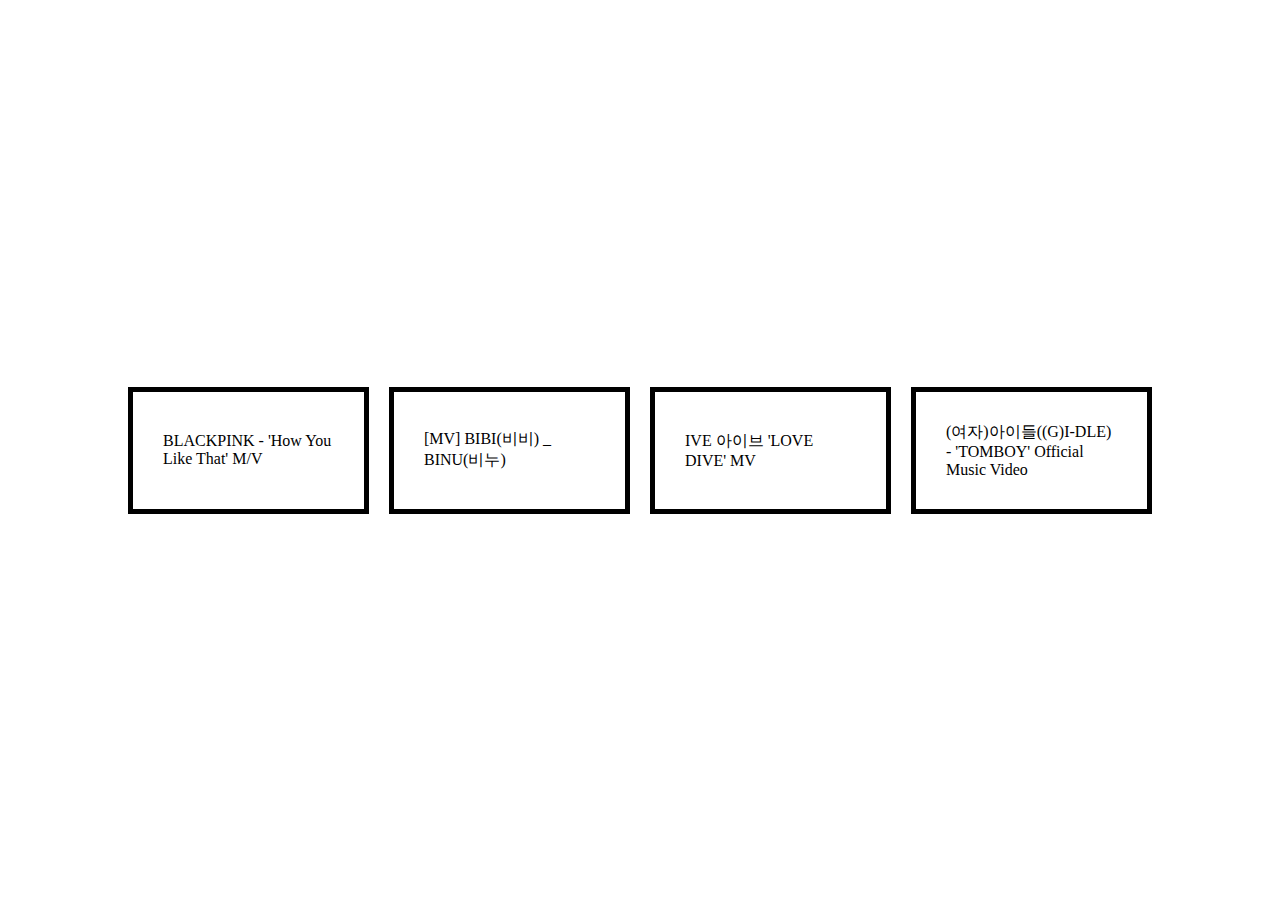
<file: 04-POPUP/02-youtube/index.html>
<!DOCTYPE html>
<html lang="ko">
  <head>
    <meta charset="UTF-8" />
    <meta name="viewport" content="width=device-width, initial-scale=1.0" />
    <title>동영상 갤러리</title>
    <link rel="stylesheet" href="./css/style.css" />

    <script src="./js/jquery-3.7.1.min.js"></script>
    <script src="./js/script.js"></script>
  </head>
  <body>
    <!-- 팝업창 -->
    <!-- .dim+.video-wrap>.video+.caption+button.btn-close -->
    <div class="dim"></div>
    <div class="video-wrap">
      <div class="video">
        <iframe
          src="https://www.youtube.com/embed/ioNng23DkIM?si=jzPE1LlM0_SslIsD"
          title="YouTube video player"
          allow="accelerometer; autoplay; clipboard-write; encrypted-media; gyroscope; picture-in-picture; web-share"
          referrerpolicy="strict-origin-when-cross-origin"
          allowfullscreen
        ></iframe>
      </div>
      <div class="caption">뮤직비디오 제목</div>
      <button class="btn-close">닫기</button>
    </div>

    <!-- .wrap>ul.video-list>li*4[data-link] -->
    <div class="wrap">
      <ul class="video-list">
        <li data-link="https://www.youtube.com/embed/ioNng23DkIM">
          BLACKPINK - 'How You Like That' M/V
        </li>
        <li data-link="https://www.youtube.com/embed/3z9sq9e5iu4">
          [MV] BIBI(비비) _ BINU(비누)
        </li>
        <li data-link="https://www.youtube.com/embed/Y8JFxS1HlDo">
          IVE 아이브 'LOVE DIVE' MV
        </li>
        <li data-link="https://www.youtube.com/embed/Jh4QFaPmdss">
          (여자)아이들((G)I-DLE) - 'TOMBOY' Official Music Video
        </li>
      </ul>
    </div>
  </body>
</html>
</file>
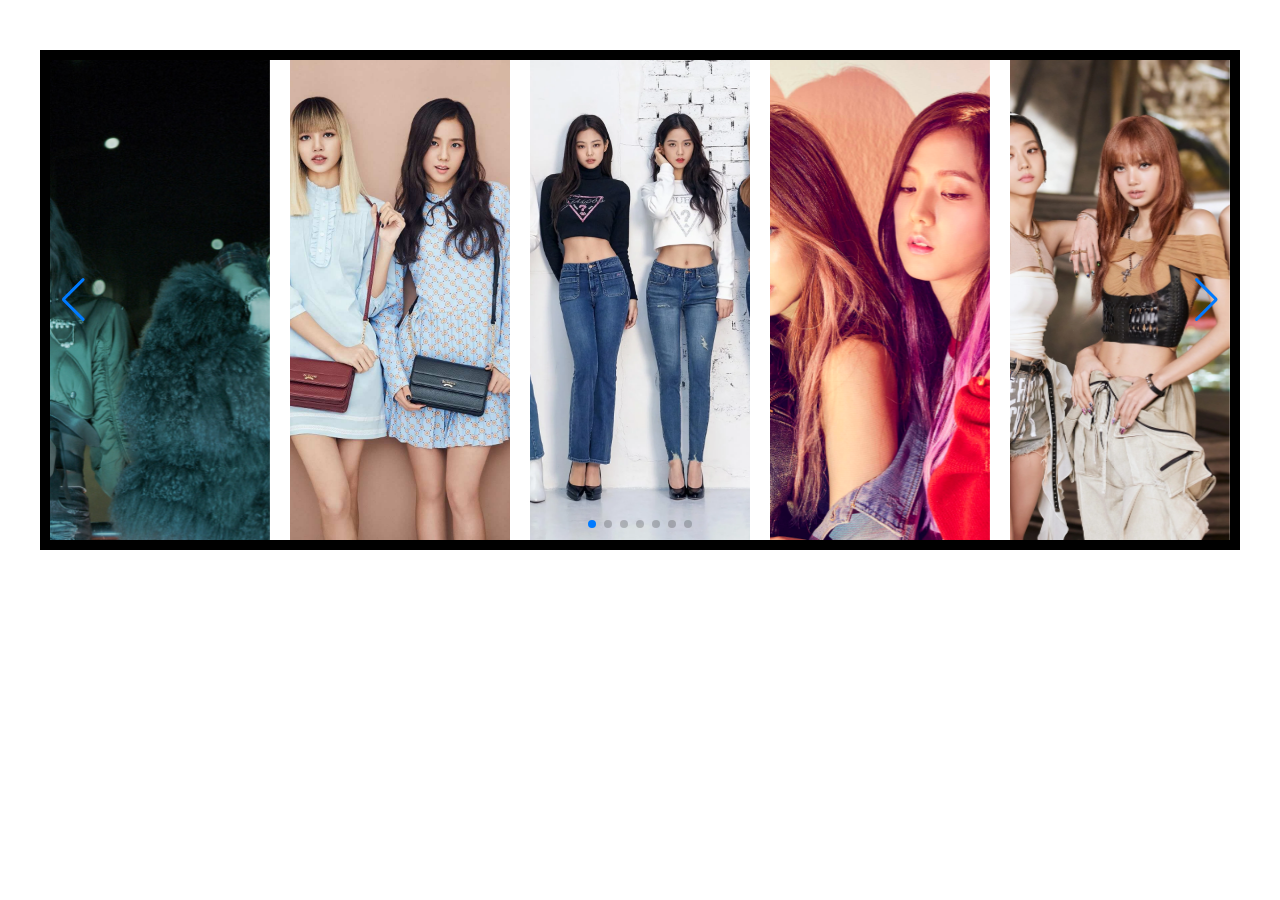
<file: 05-swiper/01.기본적용.html>
<!DOCTYPE html>
<html lang="ko">
  <head>
    <meta charset="UTF-8" />
    <meta name="viewport" content="width=device-width, initial-scale=1.0" />
    <title>swiper.js 기본 적용</title>

    <link
      rel="stylesheet"
      href="https://cdn.jsdelivr.net/npm/swiper@11/swiper-bundle.min.css"
    />

    <link rel="stylesheet" href="./css/style.css" />

    <script src="https://cdn.jsdelivr.net/npm/swiper@11/swiper-bundle.min.js"></script>

    <script src="./js/script.js" defer></script>
  </head>
  <body>
    <!-- Slider main container -->
    <div class="swiper top-slider">
      <!-- Additional required wrapper -->
      <div class="swiper-wrapper">
        <!-- Slides -->
        <div class="swiper-slide">
          <img src="./img/a610pkwnq1p91.webp" alt="" />
        </div>
        <div class="swiper-slide">
          <img src="./img/blackpink-0k.jpg" alt="" />
        </div>
        <div class="swiper-slide">
          <img src="./img/blackpink-4k_3840x2160.jpg" alt="" />
        </div>
        <div class="swiper-slide">
          <img src="./img/blackpink.jpeg" alt="" />
        </div>
        <div class="swiper-slide">
          <img src="./img/Blackpink.webp" alt="" />
        </div>
        <div class="swiper-slide">
          <img src="./img/blackpink_the_Album_concept_all_group.jpg" alt="" />
        </div>
        <div class="swiper-slide">
          <img src="./img/desktop-hd-blackpink.jpg" alt="" />
        </div>
      </div>

      <!-- If we need pagination -->
      <div class="swiper-pagination"></div>

      <!-- If we need navigation buttons -->
      <div class="swiper-button-prev"></div>
      <div class="swiper-button-next"></div>
    </div>
  </body>
</html>
</file>
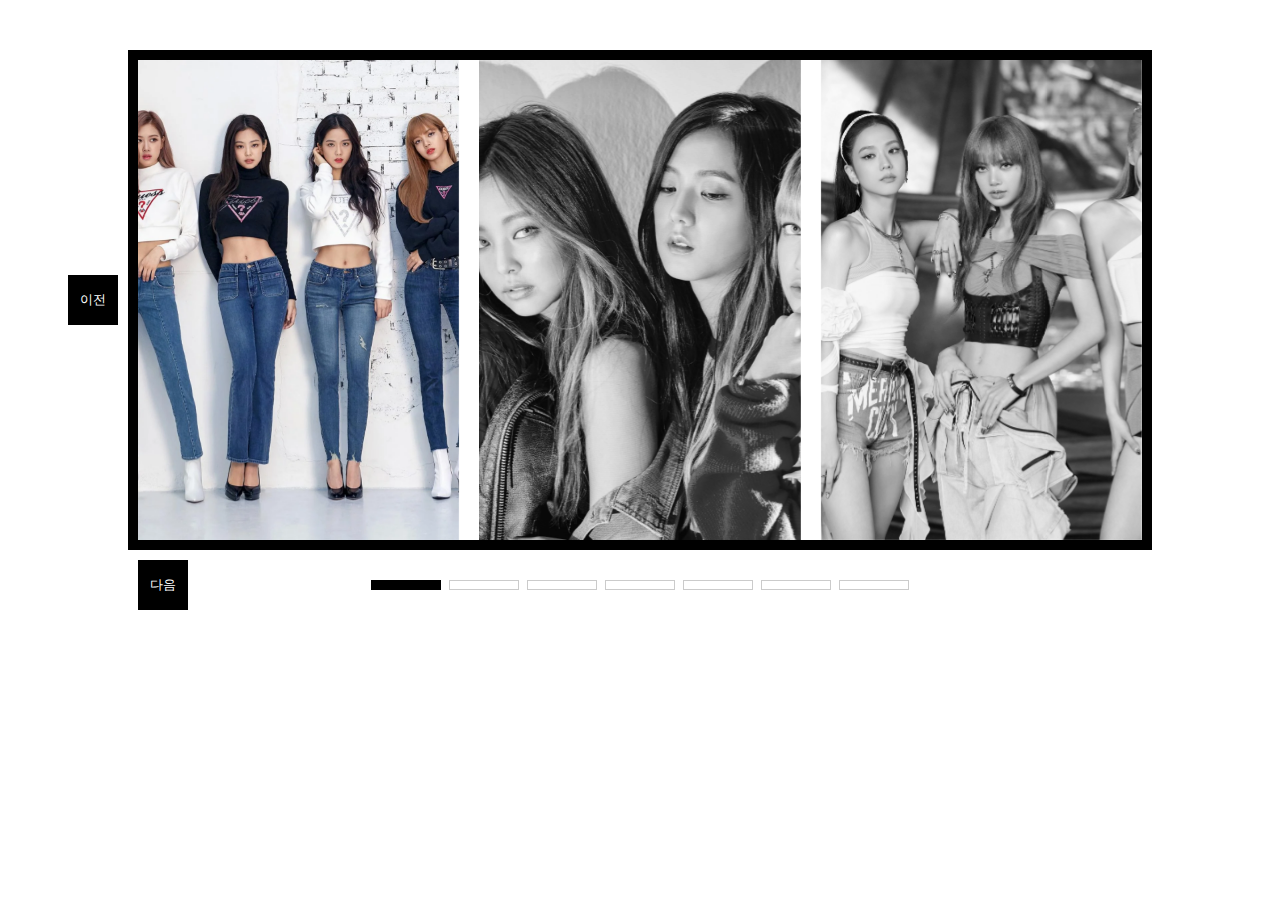
<file: 05-swiper/02.디자인커스텀.html>
<!DOCTYPE html>
<html lang="ko">
  <head>
    <meta charset="UTF-8" />
    <meta name="viewport" content="width=device-width, initial-scale=1.0" />
    <title>swiper.js 기본 적용</title>

    <link
      rel="stylesheet"
      href="https://cdn.jsdelivr.net/npm/swiper@11/swiper-bundle.min.css"
    />

    <link rel="stylesheet" href="./css/style2.css" />

    <script src="https://cdn.jsdelivr.net/npm/swiper@11/swiper-bundle.min.js"></script>

    <script src="./js/script2.js" defer></script>
  </head>
  <body>
    <div class="top-slider-wrap">
      <!-- 커스텀 버튼 -->
      <!-- button:button.btn-*2 -->
      <button type="button" class="btn-prev">이전</button>
      <button type="button" class="btn-next">다음</button>

      <div class="pagination"></div>

      <div class="swiper top-slider">
        <div class="swiper-wrapper">
          <div class="swiper-slide">
            <img src="./img/a610pkwnq1p91.webp" alt="" />
          </div>
          <div class="swiper-slide">
            <img src="./img/blackpink-0k.jpg" alt="" />
          </div>
          <div class="swiper-slide">
            <img src="./img/blackpink-4k_3840x2160.jpg" alt="" />
          </div>
          <div class="swiper-slide">
            <img src="./img/blackpink.jpeg" alt="" />
          </div>
          <div class="swiper-slide">
            <img src="./img/Blackpink.webp" alt="" />
          </div>
          <div class="swiper-slide">
            <img src="./img/blackpink_the_Album_concept_all_group.jpg" alt="" />
          </div>
          <div class="swiper-slide">
            <img src="./img/desktop-hd-blackpink.jpg" alt="" />
          </div>
        </div>
      </div>
    </div>
  </body>
</html>
</file>
<file: 02-FAQ/css/style.css>
@charset 'utf-8';

* {
  margin: 0;
  padding: 0;
  box-sizing: border-box;
}

ul,
ol,
li {
  list-style: none;
}

.faq-wrap {
  /* w80p+m50-a */
  width: 80%;
  margin: 50px auto;
}

.faq-wrap > ul > li {
  /* bd+p30+m10-0 */
  border: 1px solid #000;
  padding: 30px;
  margin: 10px 0;
}

.faq-wrap > ul > li > strong {
  background: #5f5;
  display: flex;
  align-items: center;
  gap: 20px;
  font-size: 1.2rem;

  position: relative;
}

.faq-wrap > ul > li > strong::before {
  content: "";
  display: block;
  /* w30+h30+bg */
  width: 30px;
  height: 30px;
  background: #000;
}
.faq-wrap > ul > li > strong::after {
  content: "";
  display: block;
  width: 20px;
  height: 20px;
  border: solid #000;
  /* bdw2-2-0-0 */
  border-width: 2px 2px 0 0;

  position: absolute;
  top: 50%;
  transform: translateY(-50%) rotate(135deg);
  right: 0;
  transition: 0.3s;
}

.answer-wrap {
  /* bg#f5f5f5+p30+mt20 */
  background: #f5f5f5;
  padding: 30px;
  margin-top: 20px;

  /* jQuery의 효과 메서드(slideDown)를 위한 준비 */
  display: none;
}

/* 활성화 표시 */
.faq-wrap > ul > li.on > strong {
  color: #f00;
}

.faq-wrap > ul > li.on > strong::before {
  background: #f00;
}
.faq-wrap > ul > li.on > strong::after {
  border-color: #f00; /* bdc */
  transform: translateY(-50%) rotate(315deg);
}
</file>
<file: 03-TAB/css/style.css>
@charset 'utf-8';

* {
  margin: 0;
  padding: 0;
  box-sizing: border-box;
}

ul,
ol,
li {
  list-style: none;
}

a,
a:hover {
  text-decoration: none;
  color: inherit;
}

.tab {
  /* w80p+m50-a+bg#ff5 */
  width: 80%;
  margin: 50px auto;
  background: #ff5;
}

.tab-menu {
  display: flex;
}

.tab-menu li {
  border: 1px solid #000;
  width: 150px;
  height: 50px;
  background: #eee;
}

.tab-menu li + li {
  margin-left: -1px;
}

.tab-menu li a {
  display: flex;
  justify-content: center;
  align-items: center;
  width: 100%;
  height: 100%;
}

/* 활성화 표시 */
.tab-menu li.on {
  background: #fff;
  font-weight: bold;
  /* border-bottom-color: transparent; */
  border-bottom: 1px solid transparent;
}

.tab-con {
  border: 1px solid #f00;
  background: #fff;
  padding: 30px;
  margin-top: -1px;
}
</file>
<file: 01-GNB/01/css/style.css>
@charset 'utf-8';

* {
  margin: 0;
  padding: 0;
  -webkit-box-sizing: border-box;
  -moz-box-sizing: border-box;
  box-sizing: border-box;
}

ul,
ol,
li {
  list-style: none;
}

header {
  background: #000;
  color: #fff;
}

header nav {
  display: flex;
  justify-content: space-between;
  align-items: center;
  height: 100px;
}

.logo {
  z-index: 10;
  background: #f00;
  width: 90px;
  height: 90px;
}

.gnb {
  display: flex;
  z-index: 10;
}

.gnb > li > a {
  border: 1px solid #fff;
  display: block;
  padding: 10px 40px;
}

.gnb > li {
  position: relative;
}

.submenu {
  position: absolute;
  top: 43px;
  left: 0;
  width: 100%;
  background: #5f5;

  /* jQuery로 동작을 만들기 위한 준비 */
  display: none;
  padding-top: 30px;
}
.submenu li a {
  display: block;
  border: 1px solid #ff0;
  padding: 10px;
  text-align: center;
  background: #333;
  color: #fff;
}

/* 활성화된 메뉴 디자인 */
.gnb > li.on {
  background: skyblue;
}

.inner {
  width: 1200px;
  height: 100%;
  margin: 0 auto;
  background: rgba(255, 255, 0, 0.15);
}

main {
  padding: 100px 0;
}

footer {
  padding: 50px 0;
  background: #333;
  color: #fff;
  text-align: center;
}
</file>
<file: 01-GNB/02/css/style.css>
@charset 'utf-8';

* {
  margin: 0;
  padding: 0;
  -webkit-box-sizing: border-box;
  -moz-box-sizing: border-box;
  box-sizing: border-box;
}

ul,
ol,
li {
  list-style: none;
}

header {
  position: fixed;
  top: 0;
  left: 0;
  width: 100%;
  background: #000;
  color: #fff;
  transition: 0.3s;
}

header nav {
  display: flex;
  justify-content: space-between;
  align-items: center;
  height: 100px;
}

/* 펼쳐질 메뉴의 배경 */
header::after {
  content: "";
  position: absolute;
  top: -400px;
  left: 0;
  width: 100%;
  height: 400px;
  background: #00f;
  transition: 0.3s;
}

header.active::after {
  top: 0;
}

header.hide {
  top: -100px;
}

.logo {
  z-index: 10;
  background: #f00;
  width: 90px;
  height: 90px;
}

header.active .logo {
  background: #fff;
}

.gnb {
  display: flex;
  z-index: 10;
}

.gnb > li > a {
  border: 1px solid #fff;
  display: block;
  padding: 10px 40px;
}

.gnb > li {
  position: relative;
}

.submenu {
  position: absolute;
  top: 43px;
  left: 0;
  width: 100%;

  /* jQuery로 동작을 만들기 위한 준비 */
  display: none;
  padding-top: 30px;
}
.submenu li a {
  display: block;
  border: 1px solid #ff0;
  padding: 10px;
  text-align: center;
  background: #333;
  color: #fff;
}

/* 활성화된 메뉴 디자인 */
.gnb > li.on {
  background: skyblue;
}

.inner {
  width: 1200px;
  height: 100%;
  margin: 0 auto;
  background: rgba(255, 255, 0, 0.15);
}

main {
  padding: 100px 0;
  margin-top: 100px;
}

footer {
  padding: 50px 0;
  background: #333;
  color: #fff;
  text-align: center;
}
</file>
<file: 04-POPUP/02-youtube/css/style.css>
@charset 'utf-8';

* {
  margin: 0;
  padding: 0;
  box-sizing: border-box;
}

ul,
ol,
li {
  list-style: none;
}

img,
iframe {
  vertical-align: top;
}

.dim {
  position: fixed;
  top: 0;
  left: 0;
  right: 0;
  bottom: 0;
  background: rgba(0, 0, 0, 0.7);
  display: none; /* for jQuery */
}

.video-wrap {
  /* posf+t50p+l50p+trft */
  position: fixed;
  top: 0%;
  left: 50%;
  transform: translate(-50%, -50%);
  border: 10px solid #000;
  opacity: 0;
  transition: 0.4s;
  pointer-events: none;
  user-select: none;
}

.video-wrap.active {
  top: 50%;
  opacity: 1;
  pointer-events: initial;
  user-select: initial;
}

.video {
  width: 1024px;
  aspect-ratio: 16/9;
}

.video iframe {
  width: 100%;
  height: 100%;
  border: none;
}

.caption {
  background: #000;
  padding: 10px;
  text-align: center;
  color: #fff;
  font-weight: bold;
}

.btn-close {
  position: absolute;
  top: 0;
  right: -70px;
  width: 70px;
  height: 70px;
  background: #000;
  border: none;
  cursor: pointer;
  color: #fff;
}

.wrap {
  height: 100vh;
  display: flex;
  justify-content: center;
  align-items: center;
}

.video-list {
  /* background: #5f5; */
  width: 80%;
  display: flex;
  flex-wrap: wrap;
  gap: 20px;
}

.video-list li {
  flex: 1 1 20%;
  border: 5px solid #000;
  padding: 30px;
  display: flex;
  justify-content: center;
  align-items: center;
  cursor: pointer;
  background: #fff;
}
</file>
<file: 05-swiper/css/style.css>
@charset 'utf-8';

* {
  margin: 0;
  padding: 0;
  box-sizing: border-box;
}

ul,
ol,
li {
  list-style: none;
}

img {
  vertical-align: top;
  width: 100%;
  height: 100%;
  object-fit: cover;
}

.top-slider {
  /* w1200+m50-a+bd */
  width: 1200px;
  height: 500px;
  margin: 50px auto;
  border: 10px solid #000;
}
</file>
<file: 05-swiper/css/style2.css>
@charset 'utf-8';

* {
  margin: 0;
  padding: 0;
  box-sizing: border-box;
}

ul,
ol,
li {
  list-style: none;
}

img {
  vertical-align: top;
  width: 100%;
  height: 100%;
  object-fit: cover;
}

.top-slider-wrap {
  width: 80%;
  height: 500px;
  margin: 50px auto;
  border: 10px solid #000;
  position: relative;
}

.top-slider-wrap .top-slider {
  height: 100%;
}

.top-slider-wrap .btn-prev {
  position: absolute;
  top: 50%;
  transform: translateY(-50%);
  left: -70px;
  width: 50px;
  height: 50px;
  background: #000;
  color: #fff;
  cursor: pointer;
  border: none;
}

.top-slider-wrap .btn-next {
  position: absolute;
  bottom: -70px;
  left: 0;
  width: 50px;
  height: 50px;
  background: #000;
  color: #fff;
  cursor: pointer;
  border: none;
}

.top-slider-wrap .pagination {
  position: absolute;
  bottom: -50px;
  left: 50%;
  transform: translateX(-50%);

  /* background: #ff5; */

  display: flex;
  justify-content: center;
}

.top-slider-wrap .swiper-pagination-bullet {
  width: 70px;
  height: 10px;
  border-radius: 0;
  border: 1px solid #000;
  background: #fff;
}

.top-slider-wrap .swiper-pagination-bullet-active {
  background: #000;
}

.top-slider-wrap .swiper-slide {
  filter: grayscale(1);
}
.top-slider-wrap .swiper-slide-active {
  filter: grayscale(0);
}
</file>
